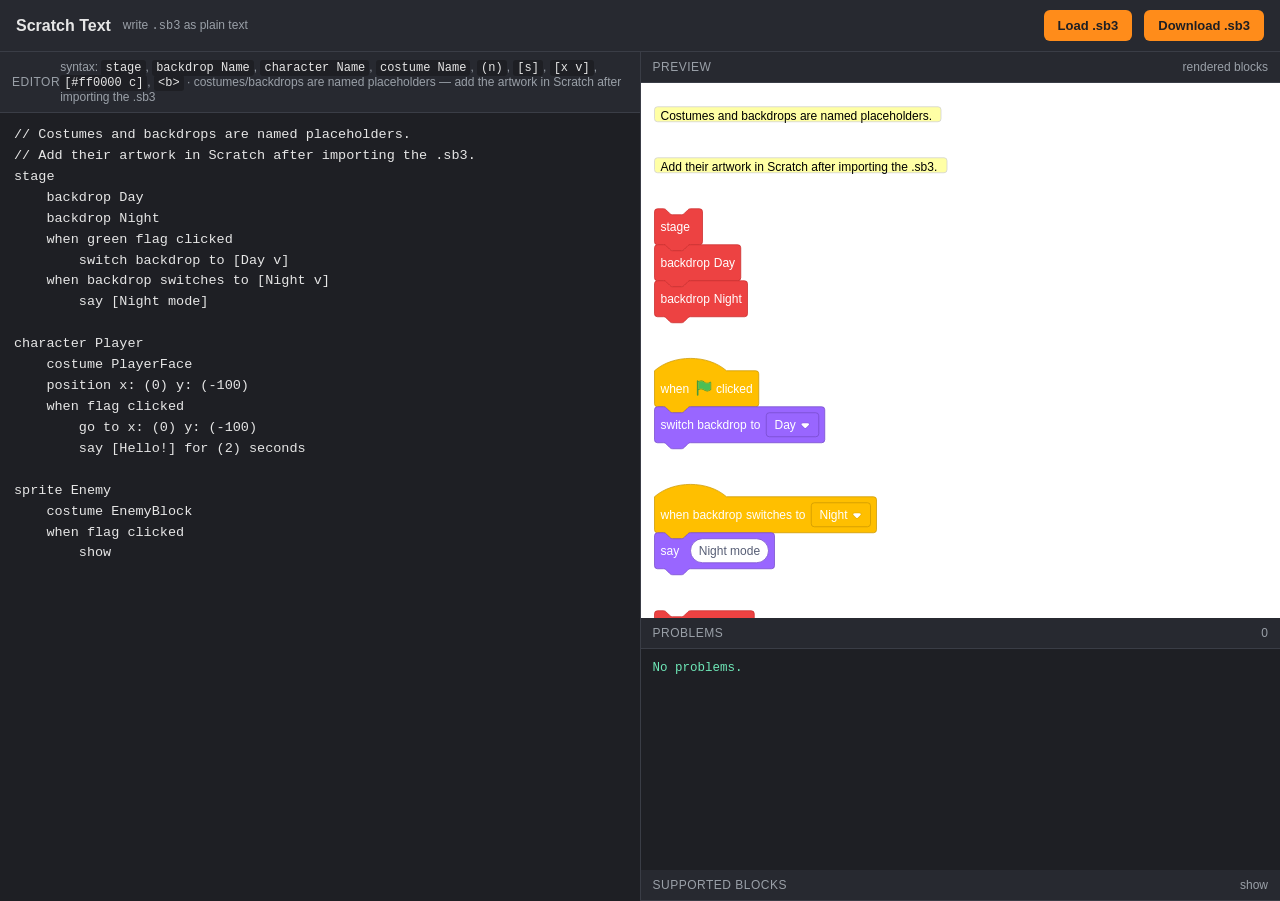
<file: index.html>
<!doctype html>
<html lang="en">
<head>
<meta charset="utf-8" />
<meta name="viewport" content="width=device-width,initial-scale=1" />
<title>Scratch Text — write Scratch as text</title>
<link rel="stylesheet" href="styles.css" />
</head>
<body>
<header>
  <h1>Scratch Text</h1>
  <span class="tag">write <code>.sb3</code> as plain text</span>
  <span class="spacer"></span>
  <input id="loadFile" type="file" accept=".sb3,application/zip" hidden />
  <button id="load">Load .sb3</button>
  <button id="download">Download .sb3</button>
</header>

<main>
  <section id="editorPane">
    <div class="paneHead">
      <span>Editor</span>
      <span class="hint">syntax: <code>stage</code>, <code>backdrop Name</code>, <code>character Name</code>, <code>costume Name</code>, <code>(n)</code>, <code>[s]</code>, <code>[x v]</code>, <code>[#ff0000 c]</code>, <code>&lt;b&gt;</code> · costumes/backdrops are named placeholders — add the artwork in Scratch after importing the .sb3
    </div>
    <textarea id="editor" spellcheck="false" autocomplete="off" autocorrect="off" autocapitalize="off"></textarea>
  </section>

  <section id="rightPane">
    <div class="paneHead">
      <span>Preview</span>
      <span class="hint">rendered blocks</span>
    </div>
    <div id="preview"></div>
    <div class="paneHead">
      <span>Problems</span>
      <span id="errCount" class="hint">0</span>
    </div>
    <div id="errors"></div>
    <div class="paneHead">
      <span>Supported blocks</span>
      <button id="toggleHelp" class="link">show</button>
    </div>
    <div id="help" hidden></div>
  </section>
</main>

<script src="vendor/jszip.min.js"></script>
<script src="vendor/scratchblocks.min.js"></script>
<script src="src/md5.js"></script>
<script src="src/blocks.js"></script>
<script src="src/parser.js"></script>
<script src="src/compile.js"></script>
<script src="src/decompile.js"></script>
<script src="src/sb3.js"></script>
<script src="src/app.js"></script>
</body>
</html>
</file>
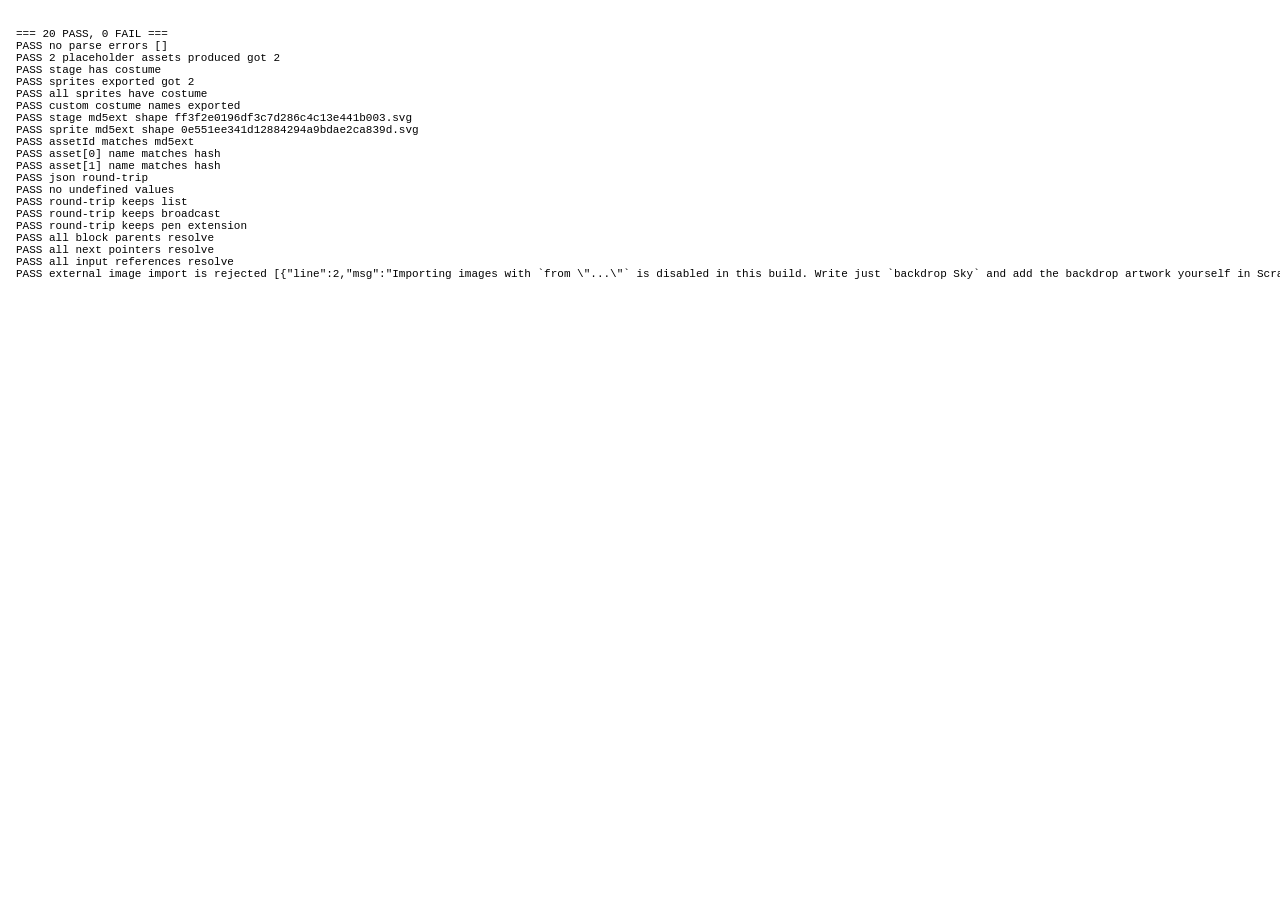
<file: test/build.html>
<!doctype html>
<html>
<head>
<meta charset="utf-8"/>
<title>Build test (sync)</title>
<style>body { font-family: monospace; font-size: 11px; white-space: pre; padding: 8px; }</style>
</head>
<body>
<div id="out">...</div>
<script src="../src/md5.js"></script>
<script src="../src/blocks.js"></script>
<script src="../src/parser.js"></script>
<script src="../src/compile.js"></script>
<script src="../src/sb3.js"></script>
<script>
const out = document.getElementById('out');
const lines = [];
let pass = 0, fail = 0;
function check(name, cond, detail) {
  if (cond) { pass++; lines.push('PASS ' + name + (detail ? ' ' + detail : '')); }
  else      { fail++; lines.push('FAIL ' + name + (detail ? ' ' + detail : '')); }
}

try {
  const sample = [
    'character Cat',
    'costume CatFace',
    'when flag clicked',
    'say [Hello!] for (2) seconds',
    'set [score v] to (0)',
    'broadcast [start v]',
    'add [apple] to [items v]',
    'erase all',
    'pen down',
    'set pen color to [#00ff00 c]',
    'set pen size to (3)',
    'forever',
    '    move (10) steps',
    '    if on edge, bounce',
    '    change [score v] by (1)',
    '    if <touching color [#ff0000 c]?> then',
    '        say [red]',
    '    end',
    'end',
    '',
    'character Dog',
    'costume DogFace',
    'when flag clicked',
    'say [Dog here]',
  ].join('\n');

  const { program, errors } = PARSER.parseProgram(sample);
  check('no parse errors', errors.length === 0, JSON.stringify(errors));
  const project = COMPILE.compile(program);

  // Attach assets synchronously (this mutates the project in place).
  const { assets } = SB3.attachAssets(project);
  // Every costume is a default placeholder now. The two sprites share the same
  // placeholder (dedup by hash), plus the Stage's default backdrop = 2 assets.
  check('2 placeholder assets produced', assets.length === 2, 'got ' + assets.length);
  check('stage has costume', project.targets[0].costumes.length === 1);
  const spriteTargets = project.targets.filter(t => !t.isStage);
  check('sprites exported', spriteTargets.length === 2, 'got ' + spriteTargets.length);
  check('all sprites have costume', spriteTargets.every(t => t.costumes.length === 1));
  check('custom costume names exported',
        spriteTargets[0].costumes[0].name === 'CatFace' && spriteTargets[1].costumes[0].name === 'DogFace');

  const c0 = project.targets[0].costumes[0];
  const c1 = spriteTargets[0].costumes[0];
  check('stage md5ext shape', /^[0-9a-f]{32}\.svg$/.test(c0.md5ext), c0.md5ext);
  check('sprite md5ext shape', /^[0-9a-f]{32}\.svg$/.test(c1.md5ext), c1.md5ext);
  check('assetId matches md5ext', c0.assetId + '.svg' === c0.md5ext);

  // Asset bytes must actually hash to the referenced assetId.
  const stageBytes = assets[0].data;
  const spriteBytes = assets[1].data;
  check('asset[0] name matches hash', assets[0].name === MD5.md5Bytes(stageBytes) + '.svg');
  check('asset[1] name matches hash', assets[1].name === MD5.md5Bytes(spriteBytes) + '.svg');

  // project.json must be JSON.stringify-round-trippable with no undefined leaks.
  const json = JSON.stringify(project);
  const round = JSON.parse(json);
  check('json round-trip', round.targets.length === 3);
  check('no undefined values', !/\"undefined\"|:\s*undefined/.test(json));
  check('round-trip keeps list', Object.values(round.targets[0].lists).some(v => v[0] === 'items'));
  check('round-trip keeps broadcast', Object.values(round.targets[0].broadcasts).indexOf('start') >= 0);
  check('round-trip keeps pen extension', round.extensions.indexOf('pen') >= 0);

  // Sanity-check block linking: every non-topLevel block has a parent that exists.
  let linkOk = true, linkBad = '';
  for (const sprite of spriteTargets) {
    for (const id of Object.keys(sprite.blocks)) {
      const b = sprite.blocks[id];
      if (!b.topLevel && b.parent !== null && !sprite.blocks[b.parent]) {
        linkOk = false; linkBad = `${sprite.name}:${id} -> ${b.parent}`; break;
      }
    }
    if (!linkOk) break;
  }
  check('all block parents resolve', linkOk, linkBad);

  // Every `next` reference, if set, must resolve.
  let nextOk = true, nextBad = '';
  for (const sprite of spriteTargets) {
    for (const id of Object.keys(sprite.blocks)) {
      const b = sprite.blocks[id];
      if (b.next !== null && !sprite.blocks[b.next]) { nextOk = false; nextBad = `${sprite.name}:${id} -> ${b.next}`; break; }
    }
    if (!nextOk) break;
  }
  check('all next pointers resolve', nextOk, nextBad);

  // Every SUBSTACK / CONDITION / NUM1 etc. block reference must resolve.
  let inpOk = true, inpBad = '';
  for (const sprite of spriteTargets) {
    for (const id of Object.keys(sprite.blocks)) {
      const b = sprite.blocks[id];
      for (const inpName of Object.keys(b.inputs)) {
        const v = b.inputs[inpName];
        if (!Array.isArray(v)) continue;
        // v = [type, a, b?]
        for (let k = 1; k < v.length; k++) {
          if (typeof v[k] === 'string') {
            if (!sprite.blocks[v[k]]) { inpOk = false; inpBad = `${sprite.name}:${id}.${inpName} -> ${v[k]}`; break; }
          }
        }
        if (!inpOk) break;
      }
      if (!inpOk) break;
    }
    if (!inpOk) break;
  }
  check('all input references resolve', inpOk, inpBad);

  // External image import (`from "..."`) is disabled in this build: the parser
  // must reject it rather than pulling in files. The user adds the artwork in
  // Scratch after importing the .sb3.
  const externalSample = [
    'stage',
    '    backdrop Sky from "assets/sky.svg"',
    '',
    'sprite Player',
    '    costume Idle from "assets/player.svg"',
    '    when flag clicked',
    '        say [ready]',
  ].join('\n');
  const external = PARSER.parseProgram(externalSample);
  check('external image import is rejected',
        external.errors.length >= 2 && external.errors.every(e => /disabled in this build/i.test(e.msg)),
        JSON.stringify(external.errors));
} catch (e) {
  lines.push('EXCEPTION: ' + e.message);
  fail++;
}

lines.unshift('=== ' + pass + ' PASS, ' + fail + ' FAIL ===');
out.textContent = lines.join('\n');
</script>
</body>
</html>
</file>
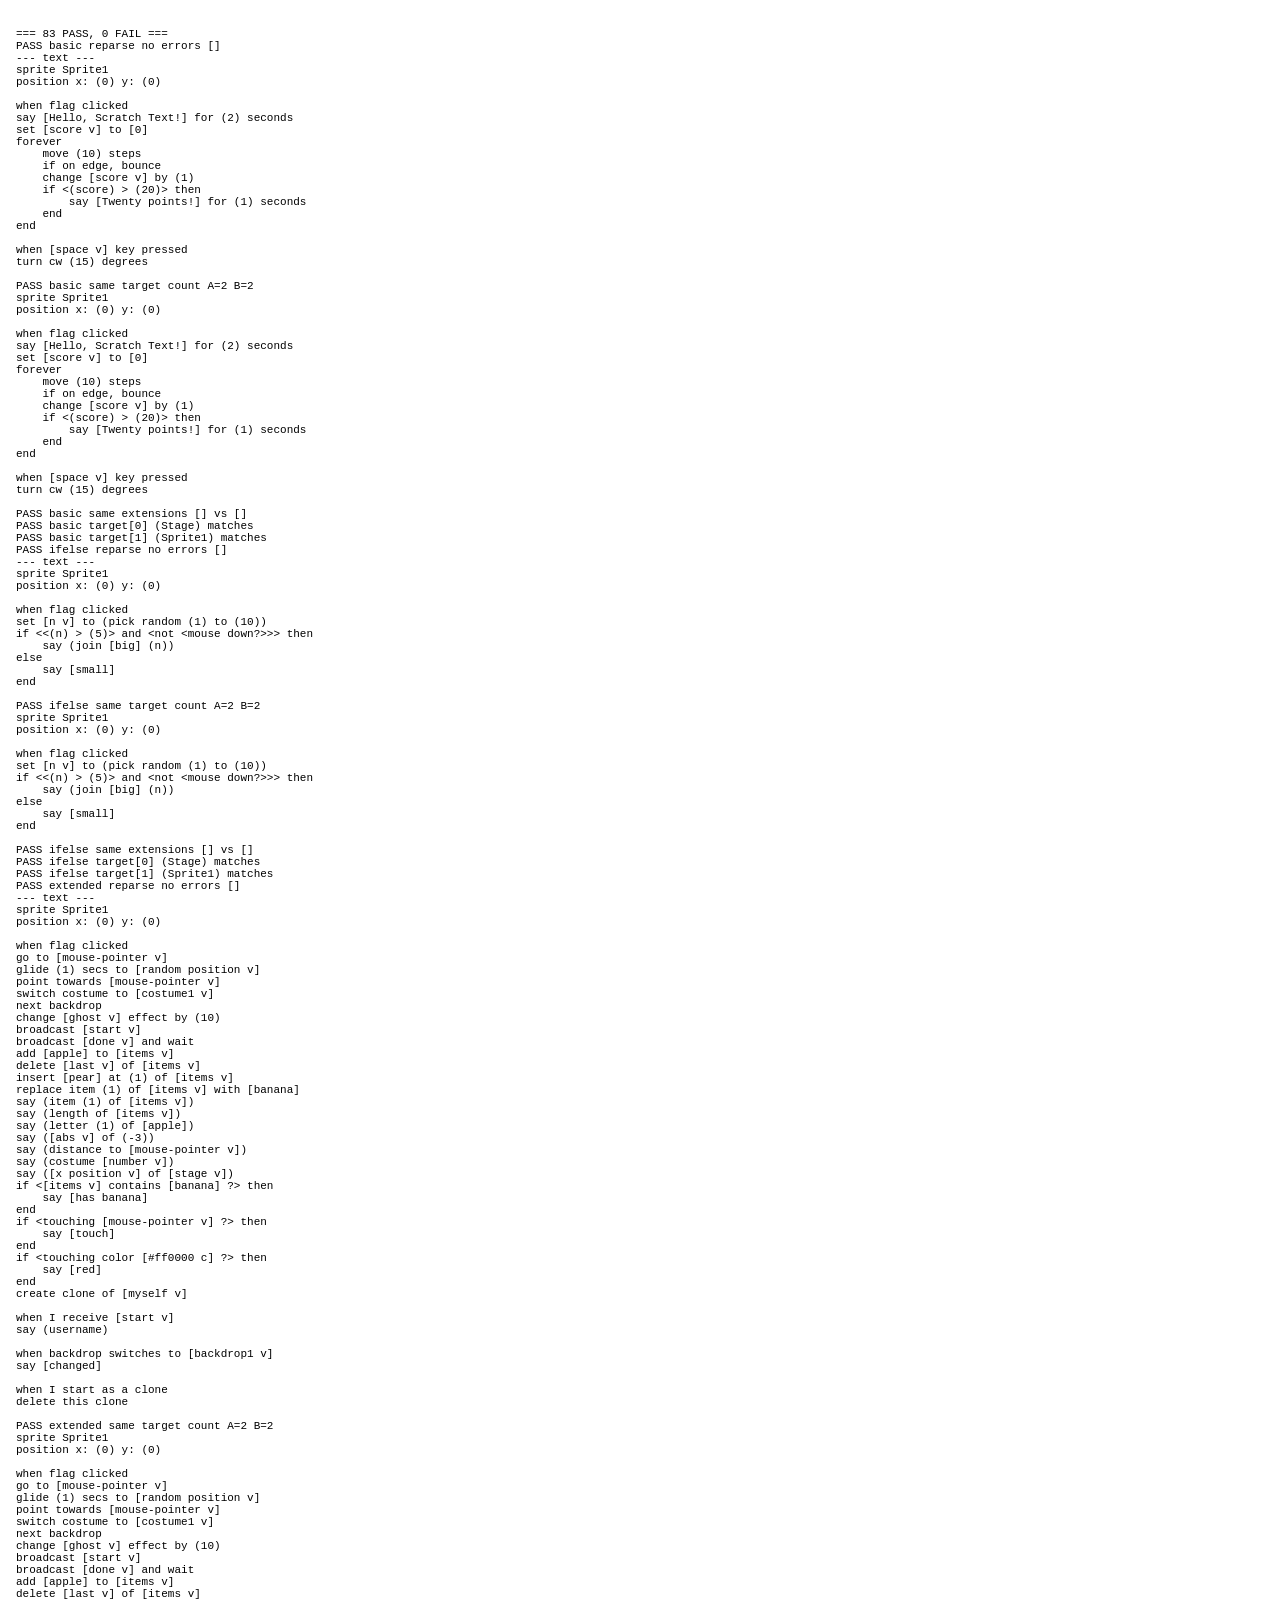
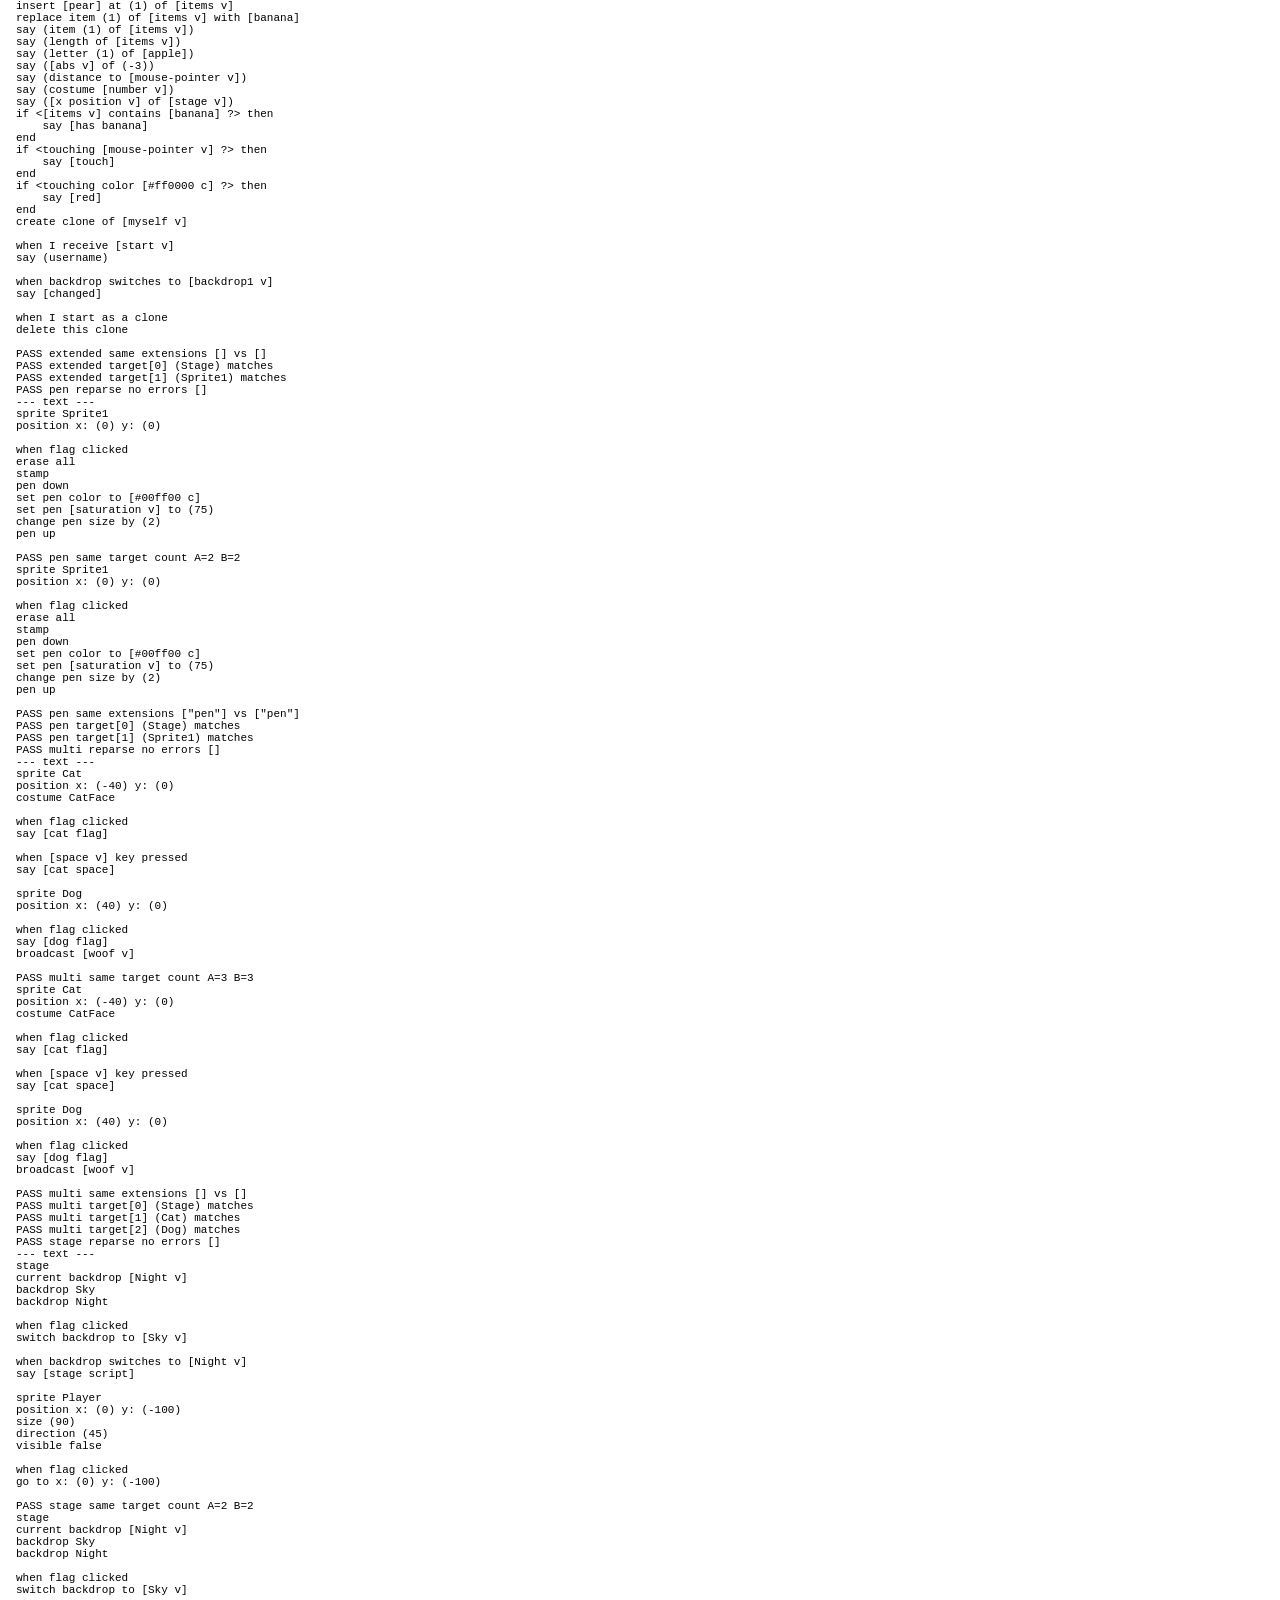
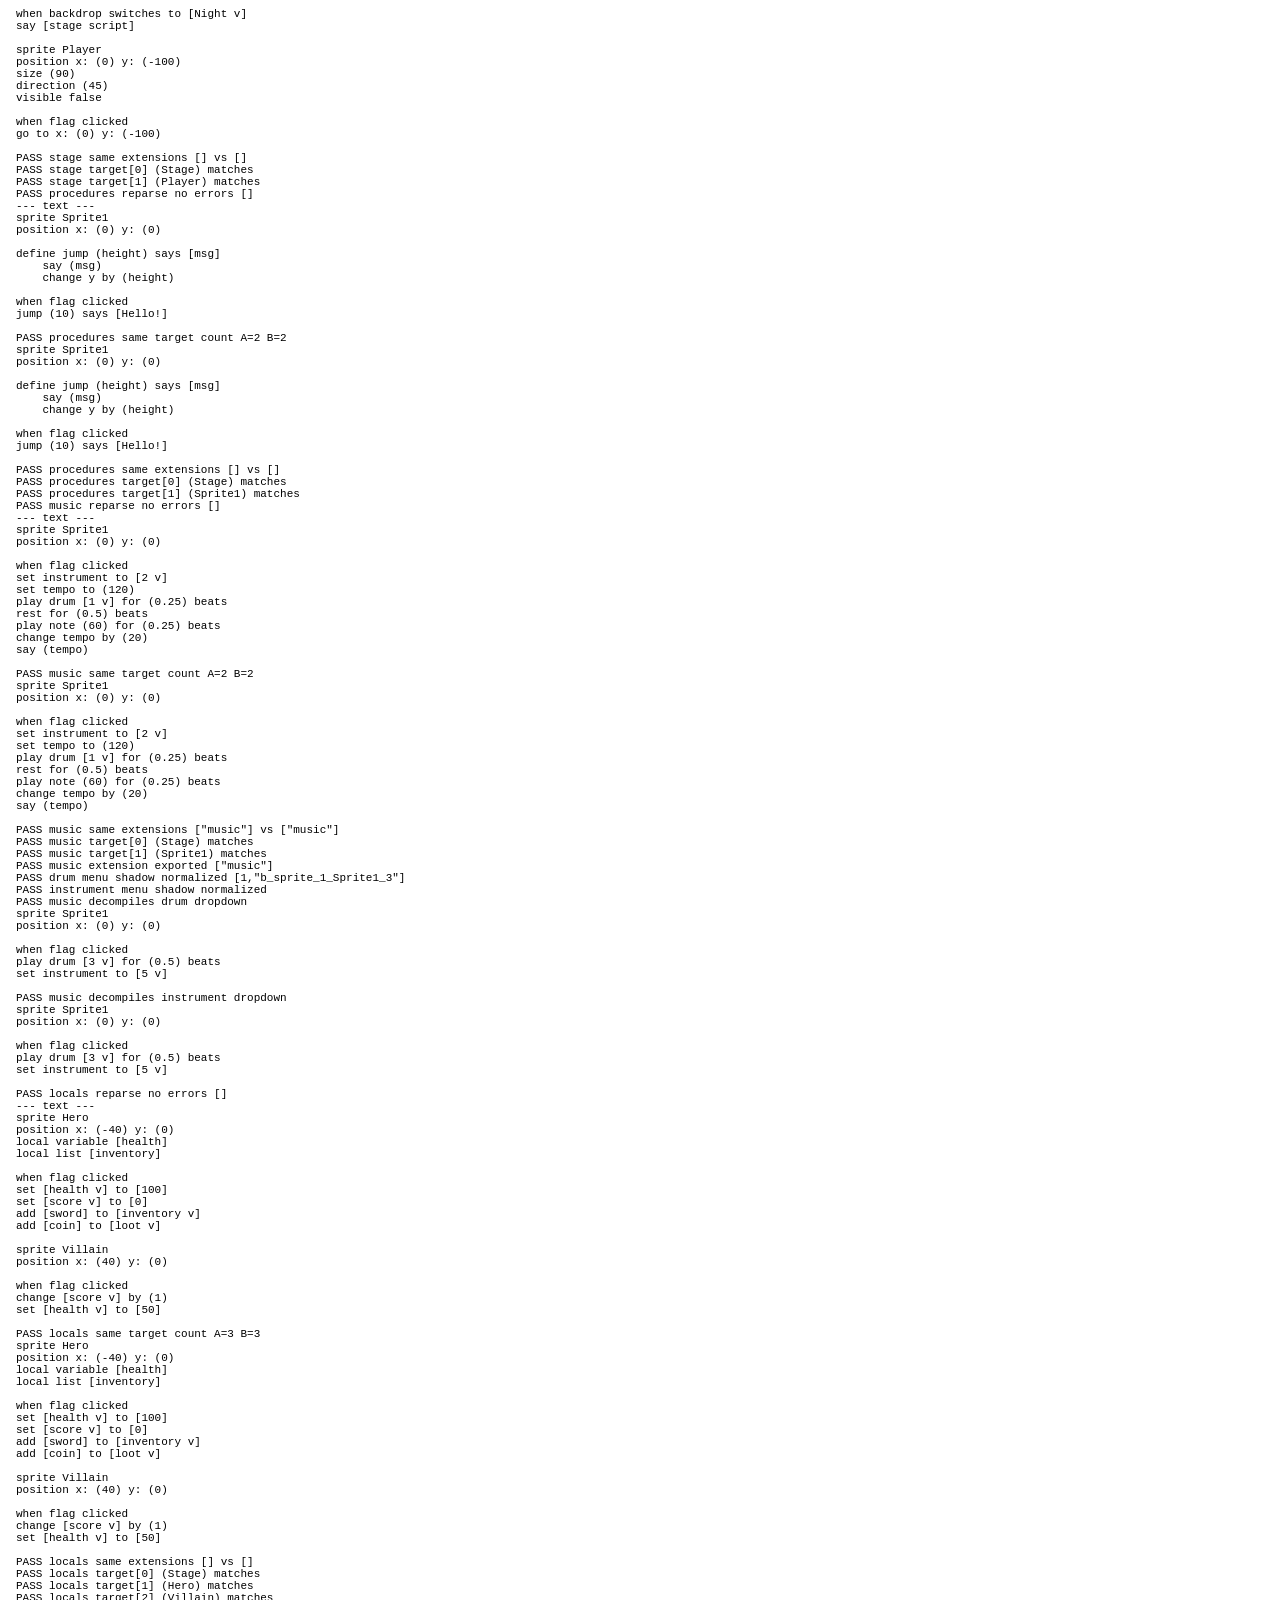
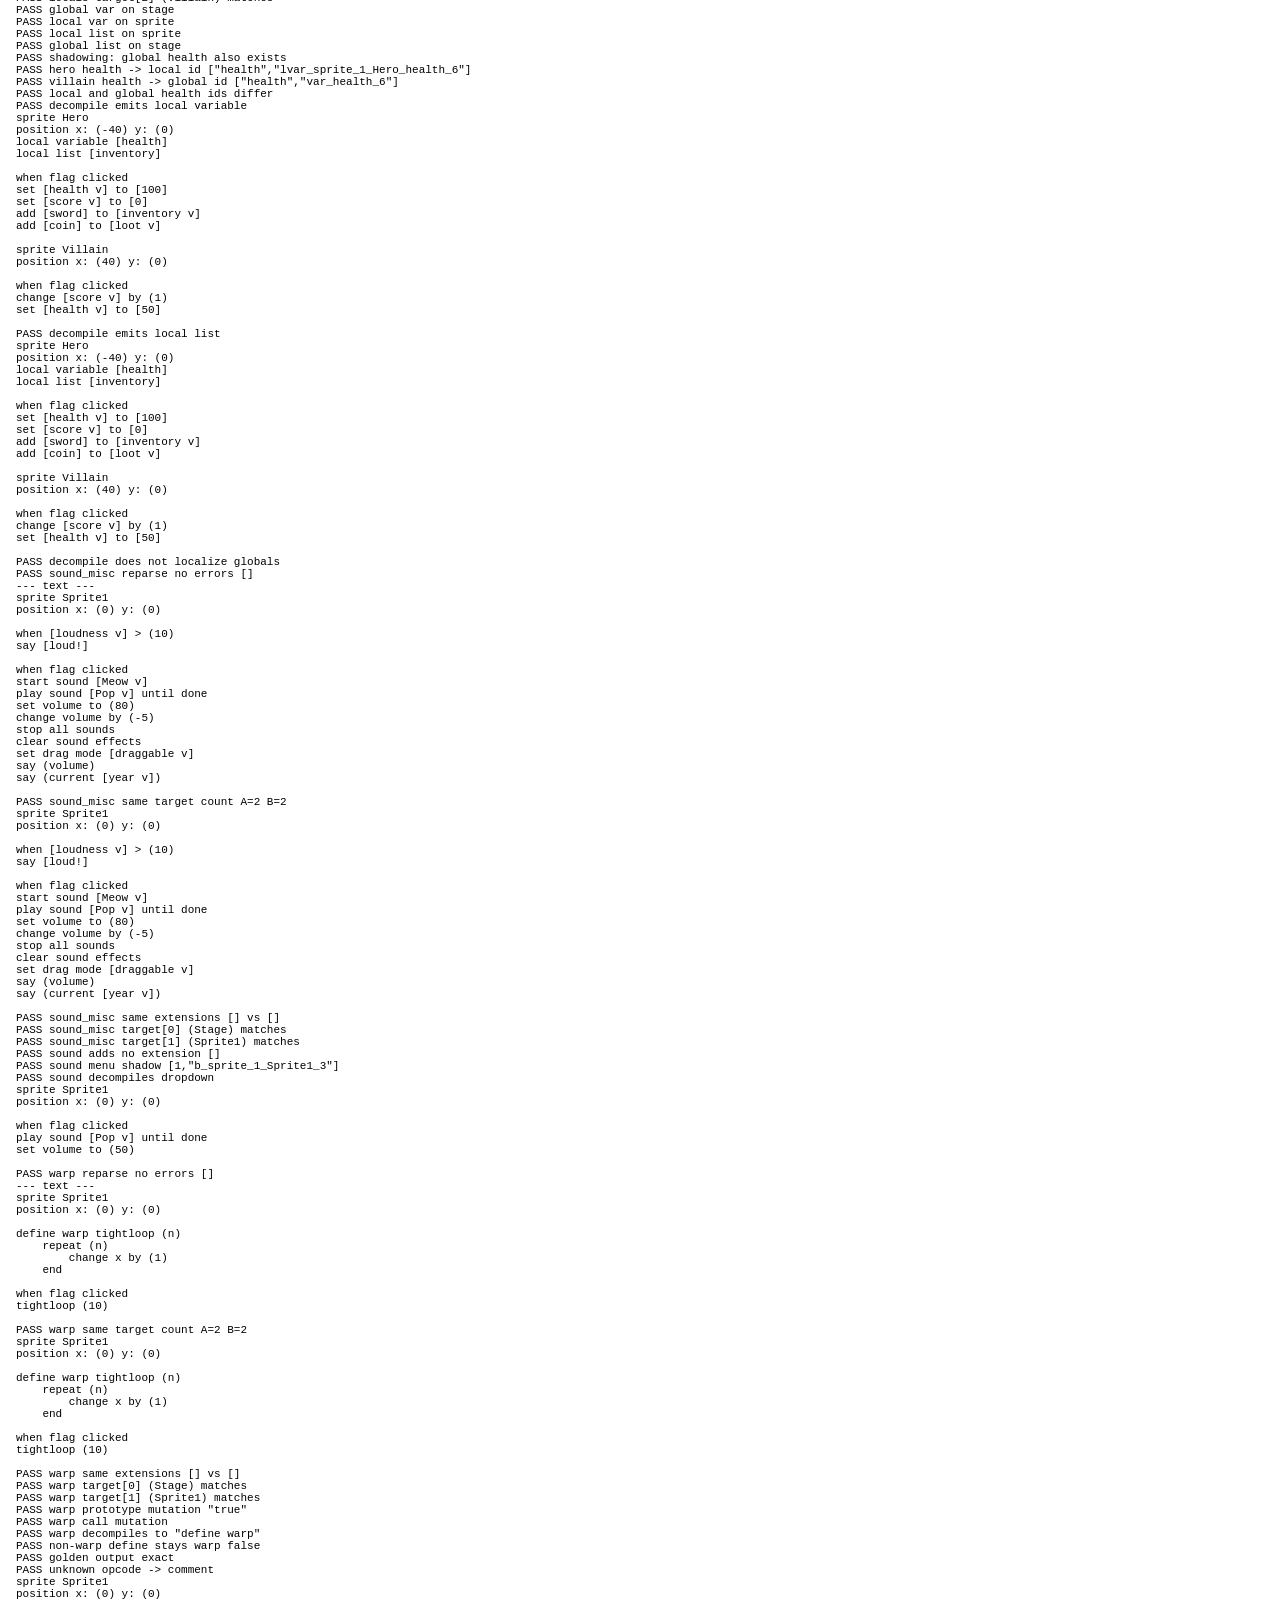
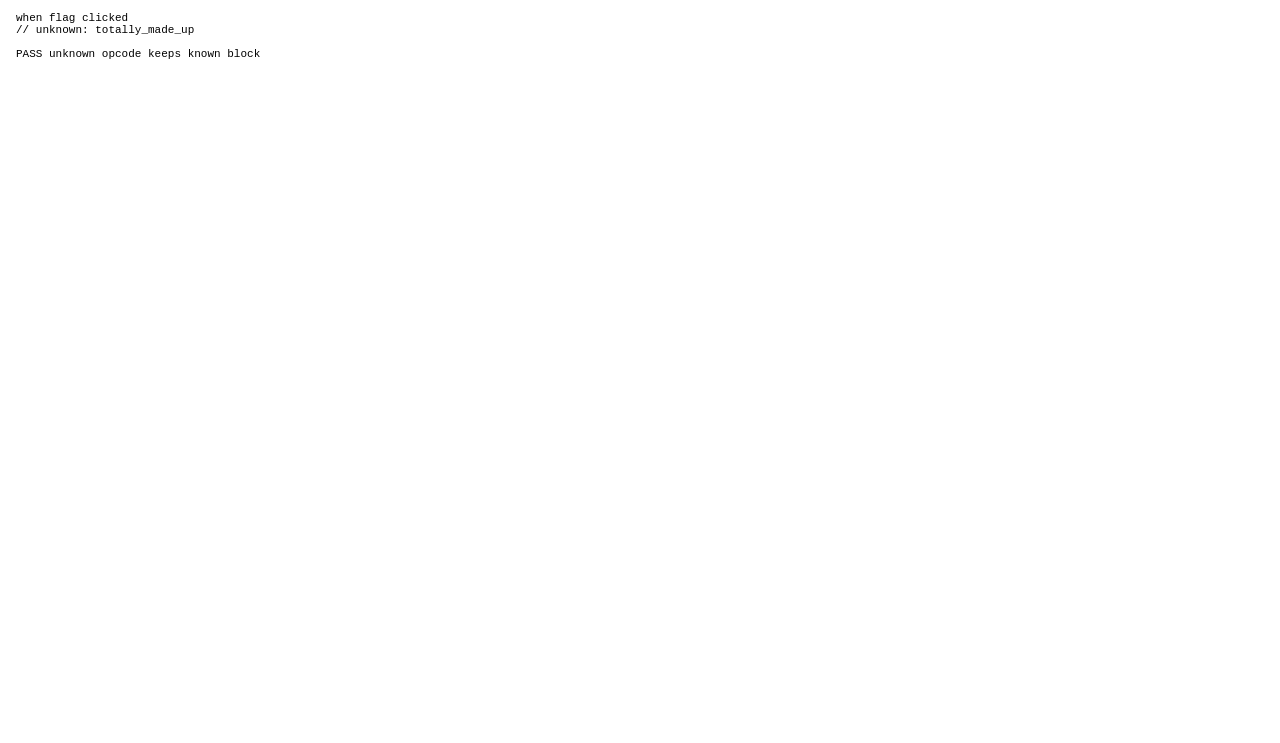
<file: test/decompile.html>
<!doctype html>
<html>
<head>
<meta charset="utf-8"/>
<title>Decompile test</title>
<style>body { font-family: monospace; font-size: 11px; white-space: pre; padding: 8px; }
.ok { color: #060; } .bad { color: #c00; }</style>
</head>
<body>
<div id="out">running...</div>

<script src="../src/md5.js"></script>
<script src="../src/blocks.js"></script>
<script src="../src/parser.js"></script>
<script src="../src/compile.js"></script>
<script src="../src/decompile.js"></script>
<script>
const out = document.getElementById('out');
const lines = [];
let pass = 0, fail = 0;
function log(msg) { lines.push(msg); }
function check(name, cond, detail) {
  if (cond) { pass++; log('PASS ' + name + (detail ? ' ' + detail : '')); }
  else      { fail++; log('FAIL ' + name + (detail ? ' ' + detail : '')); }
}

// ---- normalize a target to a block-id-independent shape ----
function serializeInput(inp, target) {
  if (!Array.isArray(inp)) return inp;
  const val = inp[1];
  if (typeof val === 'string') {
    return [inp[0], serializeBlock(val, target), inp[2] !== undefined ? inp[2] : null];
  }
  return inp;
}
function serializeBlock(id, target) {
  const b = target.blocks[id];
  if (!b) return null;
  const inputs = {};
  for (const k of Object.keys(b.inputs).sort()) inputs[k] = serializeInput(b.inputs[k], target);
  return {
    opcode: b.opcode,
    fields: b.fields,
    inputs,
    mutation: b.mutation || null,
    next: b.next ? serializeBlock(b.next, target) : null,
  };
}
function topIds(target) {
  return Object.keys(target.blocks).filter(id => target.blocks[id].topLevel)
    .sort((a, b) => {
      const A = target.blocks[a], B = target.blocks[b];
      return (A.x - B.x) || (A.y - B.y);
    });
}
function normalizeTarget(target) {
  return JSON.stringify({
    name: target.name,
    isStage: target.isStage,
    scripts: topIds(target).map(id => serializeBlock(id, target)),
    variables: target.variables,
    lists: target.lists,
    broadcasts: target.broadcasts,
    x: target.x, y: target.y, size: target.size, direction: target.direction,
    visible: target.visible, draggable: target.draggable,
    rotationStyle: target.rotationStyle, currentCostume: target.currentCostume,
  });
}

// Source -> compile -> decompile -> reparse -> recompile, then compare the
// block structure of every target (costume artwork is intentionally ignored).
function roundTrip(name, src) {
  let A, T, re, B;
  try { A = COMPILE.compile(PARSER.parseProgram(src).program); }
  catch (e) { check(name + ' compile A', false, e.message); return; }
  try { T = DECOMPILE.decompile(A); }
  catch (e) { check(name + ' decompile', false, e.message + '\n' + e.stack); return; }
  re = PARSER.parseProgram(T);
  check(name + ' reparse no errors', re.errors.length === 0, JSON.stringify(re.errors) + '\n--- text ---\n' + T);
  try { B = COMPILE.compile(re.program); }
  catch (e) { check(name + ' compile B', false, e.message); return; }

  check(name + ' same target count', A.targets.length === B.targets.length,
        `A=${A.targets.length} B=${B.targets.length}\n${T}`);
  check(name + ' same extensions',
        JSON.stringify(A.extensions.slice().sort()) === JSON.stringify(B.extensions.slice().sort()),
        JSON.stringify(A.extensions) + ' vs ' + JSON.stringify(B.extensions));
  const n = Math.min(A.targets.length, B.targets.length);
  for (let i = 0; i < n; i++) {
    const na = normalizeTarget(A.targets[i]);
    const nb = normalizeTarget(B.targets[i]);
    check(`${name} target[${i}] (${A.targets[i].name}) matches`, na === nb,
          na === nb ? '' : `\n--- text ---\n${T}\n--- A ---\n${na}\n--- B ---\n${nb}`);
  }
}

try {
  // ---- 1. Basic motion/looks/control + variables + nested if ----
  roundTrip('basic', [
    'when flag clicked',
    'say [Hello, Scratch Text!] for (2) seconds',
    'set [score v] to (0)',
    'forever',
    '    move (10) steps',
    '    if on edge, bounce',
    '    change [score v] by (1)',
    '    if <(score) > (20)> then',
    '        say [Twenty points!] for (1) seconds',
    '    end',
    'end',
    '',
    'when [space v] key pressed',
    'turn cw (15) degrees',
  ].join('\n'));

  // ---- 2. if/else + booleans + reporters nested ----
  roundTrip('ifelse', [
    'when flag clicked',
    'set [n v] to (pick random (1) to (10))',
    'if <<(n) > (5)> and <not <mouse down?>>> then',
    '    say (join [big ] (n))',
    'else',
    '    say [small]',
    'end',
  ].join('\n'));

  // ---- 3. Extended coverage (menus, lists, broadcasts, sensing) ----
  roundTrip('extended', [
    'when flag clicked',
    'go to [mouse-pointer v]',
    'glide (1) secs to [random position v]',
    'point towards [mouse-pointer v]',
    'switch costume to [costume1 v]',
    'next backdrop',
    'change [ghost v] effect by (10)',
    'broadcast [start v]',
    'broadcast [done v] and wait',
    'add [apple] to [items v]',
    'delete [last v] of [items v]',
    'insert [pear] at (1) of [items v]',
    'replace item (1) of [items v] with [banana]',
    'say (item (1) of [items v])',
    'say (length of [items v])',
    'say (letter (1) of [apple])',
    'say ([abs v] of (-3))',
    'say (distance to [mouse-pointer v])',
    'say (costume [number v])',
    'say ([x position v] of [Stage v])',
    'if <[items v] contains [banana] ?> then',
    '    say [has banana]',
    'end',
    'if <touching [mouse-pointer v]?> then',
    '    say [touch]',
    'end',
    'if <touching color [#ff0000 c]?> then',
    '    say [red]',
    'end',
    'create clone of [myself v]',
    '',
    'when I receive [start v]',
    'say (username)',
    '',
    'when backdrop switches to [backdrop1 v]',
    'say [changed]',
    '',
    'when I start as a clone',
    'delete this clone',
  ].join('\n'));

  // ---- 4. Pen extension ----
  roundTrip('pen', [
    'when flag clicked',
    'erase all',
    'stamp',
    'pen down',
    'set pen color to [#00ff00 c]',
    'set pen [saturation v] to (75)',
    'change pen size by (2)',
    'pen up',
  ].join('\n'));

  // ---- 5. Multi-sprite with costumes ----
  roundTrip('multi', [
    'character Cat',
    '    costume CatFace',
    '        canvas (64) (64)',
    '        circle (32) (32) (28) [#ffcc66 c]',
    '    when flag clicked',
    '        say [cat flag]',
    '    when [space v] key pressed',
    '        say [cat space]',
    '',
    'character Dog',
    '    when flag clicked',
    '        say [dog flag]',
    '        broadcast [woof v]',
  ].join('\n'));

  // ---- 6. Stage + backdrops + sprite metadata + current backdrop ----
  roundTrip('stage', [
    'stage',
    '    backdrop Sky',
    '        canvas (480) (360)',
    '        rect (0) (0) (480) (360) [#88ccff c]',
    '    backdrop Night',
    '        canvas (480) (360)',
    '        rect (0) (0) (480) (360) [#111133 c]',
    '    current backdrop [Night v]',
    '    when green flag clicked',
    '        switch backdrop to [Sky v]',
    '    when backdrop switches to [Night v]',
    '        say [stage script]',
    '',
    'sprite Player',
    '    position x: (0) y: (-100)',
    '    size (90)',
    '    direction (45)',
    '    visible false',
    '    when flag clicked',
    '        go to x: (0) y: (-100)',
  ].join('\n'));

  // ---- 7. Custom procedures (My Blocks) ----
  roundTrip('procedures', [
    'define jump (height) says [msg]',
    '    say [msg]',
    '    change y by (height)',
    '',
    'when flag clicked',
    '    jump (10) says [Hello!]',
  ].join('\n'));

  // ---- 7b. Music extension (menus + numbers + reporter) ----
  roundTrip('music', [
    'when flag clicked',
    'set instrument to [2 v]',
    'set tempo to (120)',
    'play drum [1 v] for (0.25) beats',
    'rest for (0.5) beats',
    'play note (60) for (0.25) beats',
    'change tempo by (20)',
    'say (tempo)',
  ].join('\n'));

  // Structural: music blocks compile to menu shadows + the music extension.
  {
    const mp = COMPILE.compile(PARSER.parseProgram([
      'when flag clicked',
      'play drum [3 v] for (0.5) beats',
      'set instrument to [5 v]',
    ].join('\n')).program);
    const blocks = mp.targets[1].blocks;
    const drum = Object.values(blocks).find(b => b.opcode === 'music_playDrumForBeats');
    const inst = Object.values(blocks).find(b => b.opcode === 'music_setInstrument');
    check('music extension exported', mp.extensions.indexOf('music') >= 0, JSON.stringify(mp.extensions));
    check('drum menu shadow normalized',
          drum && typeof drum.inputs.DRUM[1] === 'string' &&
          blocks[drum.inputs.DRUM[1]].opcode === 'music_menu_DRUM' &&
          blocks[drum.inputs.DRUM[1]].fields.DRUM[0] === '3',
          JSON.stringify(drum && drum.inputs.DRUM));
    check('instrument menu shadow normalized',
          inst && blocks[inst.inputs.INSTRUMENT[1]].opcode === 'music_menu_INSTRUMENT' &&
          blocks[inst.inputs.INSTRUMENT[1]].fields.INSTRUMENT[0] === '5');
    // Decompile reverses the menu shadow back to the dropdown form.
    const T = DECOMPILE.decompile(mp);
    check('music decompiles drum dropdown', /play drum \[3 v\] for \(0\.5\) beats/.test(T), '\n' + T);
    check('music decompiles instrument dropdown', /set instrument to \[5 v\]/.test(T), '\n' + T);
  }

  // ---- 7c. Local ("for this sprite only") vs global variables & lists ----
  const localSample = [
    'sprite Hero',
    '    local variable [health]',
    '    local list [inventory]',
    '    when flag clicked',
    '        set [health v] to (100)',
    '        set [score v] to (0)',
    '        add [sword] to [inventory v]',
    '        add [coin] to [loot v]',
    '',
    'sprite Villain',
    '    when flag clicked',
    '        change [score v] by (1)',
    '        set [health v] to (50)',
  ].join('\n');
  roundTrip('locals', localSample);

  // Structural: local names land on the sprite; global names land on the Stage;
  // a sprite-local can shadow a same-named global used by another sprite.
  {
    const A = COMPILE.compile(PARSER.parseProgram(localSample).program);
    const stage = A.targets[0];
    const hero = A.targets.find(t => t.name === 'Hero');
    const villain = A.targets.find(t => t.name === 'Villain');
    const stageVar = n => Object.values(stage.variables).some(v => v[0] === n);
    const heroVar = n => Object.values(hero.variables).some(v => v[0] === n);
    check('global var on stage', stageVar('score'));
    check('local var on sprite', heroVar('health'));
    check('local list on sprite', Object.values(hero.lists).some(v => v[0] === 'inventory'));
    check('global list on stage', Object.values(stage.lists).some(v => v[0] === 'loot'));
    check('shadowing: global health also exists', stageVar('health'));
    // Hero's `set health` references the LOCAL id (present in hero.variables).
    const heroSet = Object.values(hero.blocks).find(b => b.opcode === 'data_setvariableto' && b.fields.VARIABLE[0] === 'health');
    check('hero health -> local id', heroSet && !!hero.variables[heroSet.fields.VARIABLE[1]],
          heroSet && JSON.stringify(heroSet.fields.VARIABLE));
    // Villain has no local health -> references the GLOBAL id (on the Stage).
    const villainSet = Object.values(villain.blocks).find(b => b.opcode === 'data_setvariableto' && b.fields.VARIABLE[0] === 'health');
    check('villain health -> global id', villainSet && !!stage.variables[villainSet.fields.VARIABLE[1]],
          villainSet && JSON.stringify(villainSet.fields.VARIABLE));
    check('local and global health ids differ',
          heroSet && villainSet && heroSet.fields.VARIABLE[1] !== villainSet.fields.VARIABLE[1]);
    // Decompiler re-emits the local declarations.
    const T = DECOMPILE.decompile(A);
    check('decompile emits local variable', /local variable \[health\]/.test(T), '\n' + T);
    check('decompile emits local list', /local list \[inventory\]/.test(T), '\n' + T);
    check('decompile does not localize globals', T.indexOf('local variable [score]') < 0);
  }

  // ---- 7d. Sound, when-greater-than hat, set drag mode, current reporter ----
  roundTrip('sound_misc', [
    'when [loudness v] > (10)',
    'say [loud!]',
    '',
    'when flag clicked',
    'start sound [Meow v]',
    'play sound [Pop v] until done',
    'set volume to (80)',
    'change volume by (-5)',
    'stop all sounds',
    'clear sound effects',
    'set drag mode [draggable v]',
    'say (volume)',
    'say (current [year v])',
  ].join('\n'));

  // Structural: sound is a core category (no extension); the menu/field shapes.
  {
    const A = COMPILE.compile(PARSER.parseProgram([
      'when flag clicked',
      'play sound [Pop v] until done',
      'set volume to (50)',
    ].join('\n')).program);
    const blocks = A.targets[1].blocks;
    check('sound adds no extension', A.extensions.indexOf('sound') < 0 && A.extensions.length === 0,
          JSON.stringify(A.extensions));
    const play = Object.values(blocks).find(b => b.opcode === 'sound_playuntildone');
    check('sound menu shadow', play && blocks[play.inputs.SOUND_MENU[1]].opcode === 'sound_sounds_menu' &&
          blocks[play.inputs.SOUND_MENU[1]].fields.SOUND_MENU[0] === 'Pop',
          play && JSON.stringify(play.inputs.SOUND_MENU));
    const T = DECOMPILE.decompile(A);
    check('sound decompiles dropdown', /play sound \[Pop v\] until done/.test(T), '\n' + T);
  }

  // ---- 7e. Custom block with "run without screen refresh" (warp) ----
  roundTrip('warp', [
    'define warp tightloop (n)',
    '    repeat (n)',
    '        change x by (1)',
    '    end',
    '',
    'when flag clicked',
    '    tightloop (10)',
  ].join('\n'));
  {
    const A = COMPILE.compile(PARSER.parseProgram([
      'define warp fast (n)',
      '    change x by (n)',
      '',
      'when flag clicked',
      '    fast (5)',
    ].join('\n')).program);
    const blocks = A.targets[1].blocks;
    const proto = Object.values(blocks).find(b => b.opcode === 'procedures_prototype');
    const call = Object.values(blocks).find(b => b.opcode === 'procedures_call');
    check('warp prototype mutation', proto && proto.mutation.warp === 'true', proto && JSON.stringify(proto.mutation.warp));
    check('warp call mutation', call && call.mutation.warp === 'true');
    check('warp decompiles to "define warp"', /define warp fast \(n\)/.test(DECOMPILE.decompile(A)));
    // A non-warp define stays warp:false.
    const B = COMPILE.compile(PARSER.parseProgram('define slow\n    wait (1) seconds\n\nwhen flag clicked\n    slow').program);
    const protoB = Object.values(B.targets[1].blocks).find(b => b.opcode === 'procedures_prototype');
    check('non-warp define stays warp false', protoB && protoB.mutation.warp === 'false');
  }

  // ---- 8. Golden output: exact text for a small project ----
  {
    const A = COMPILE.compile(PARSER.parseProgram([
      'when flag clicked',
      'move (10) steps',
      'if <mouse down?> then',
      '    say [hi]',
      'end',
    ].join('\n')).program);
    const T = DECOMPILE.decompile(A);
    const expected = [
      'sprite Sprite1',
      'position x: (0) y: (0)',
      '',
      'when flag clicked',
      'move (10) steps',
      'if <mouse down?> then',
      '    say [hi]',
      'end',
    ].join('\n') + '\n';
    check('golden output exact', T === expected,
          T === expected ? '' : '\n--- got ---\n' + JSON.stringify(T) + '\n--- want ---\n' + JSON.stringify(expected));
  }

  // ---- 9. Unknown opcode degrades to a comment ----
  {
    const fake = {
      targets: [
        { isStage: true, name: 'Stage', blocks: {}, costumes: [] },
        { isStage: false, name: 'Sprite1', x: 0, y: 0, layerOrder: 1, costumes: [], blocks: {
          h: { opcode: 'event_whenflagclicked', next: 'x', parent: null, inputs: {}, fields: {}, topLevel: true, x: 60, y: 60 },
          x: { opcode: 'totally_made_up', next: null, parent: 'h', inputs: {}, fields: {}, topLevel: false },
        } },
      ],
      monitors: [], extensions: [], meta: {},
    };
    const T = DECOMPILE.decompile(fake);
    check('unknown opcode -> comment', T.indexOf('// unknown: totally_made_up') >= 0, '\n' + T);
    check('unknown opcode keeps known block', T.indexOf('when flag clicked') >= 0);
  }

} catch (e) {
  log('EXCEPTION: ' + e.message + '\n' + e.stack);
  fail++;
}

lines.unshift('=== ' + pass + ' PASS, ' + fail + ' FAIL ===');
out.textContent = lines.join('\n');
</script>
</body>
</html>
</file>
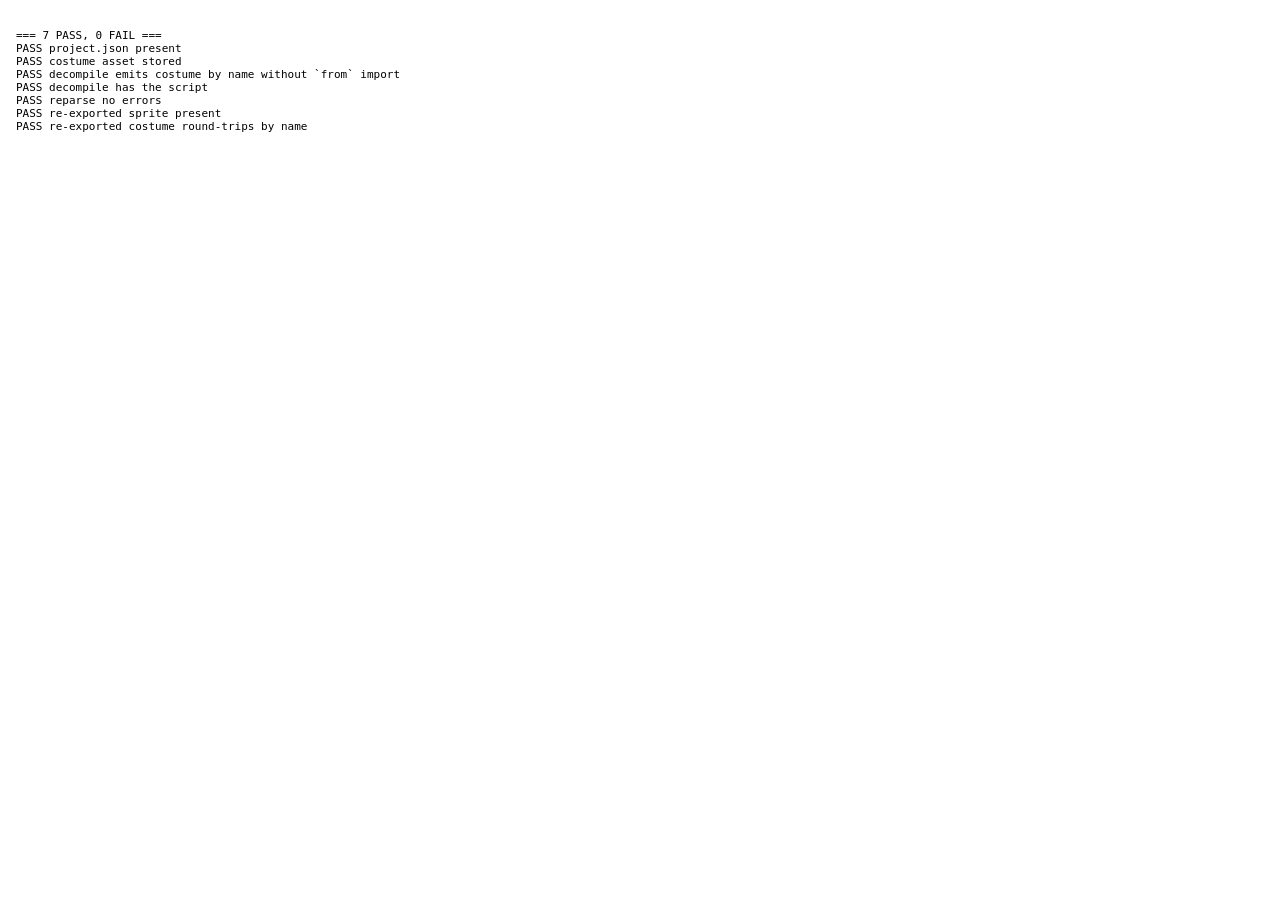
<file: test/decompile_zip.html>
<!doctype html>
<html>
<head>
<meta charset="utf-8"/>
<title>Decompile zip round-trip test</title>
<style>body { font-family: monospace; font-size: 11px; white-space: pre; padding: 8px; }</style>
</head>
<body>
<div id="out">running...</div>

<script src="../vendor/jszip.min.js"></script>
<script src="../src/md5.js"></script>
<script src="../src/blocks.js"></script>
<script src="../src/parser.js"></script>
<script src="../src/compile.js"></script>
<script src="../src/decompile.js"></script>
<script src="../src/sb3.js"></script>
<script>
const out = document.getElementById('out');
const lines = [];
let pass = 0, fail = 0;
function check(name, cond, detail) {
  if (cond) { pass++; lines.push('PASS ' + name); }
  else      { fail++; lines.push('FAIL ' + name + (detail ? ' ' + detail : '')); }
}
function finish() {
  lines.unshift('=== ' + pass + ' PASS, ' + fail + ' FAIL ===');
  out.textContent = lines.join('\n');
}

(async () => {
  try {
    const src = [
      'sprite Player',
      '    costume Face',
      '    when flag clicked',
      '        say [Hello!] for (2) seconds',
      '        move (10) steps',
    ].join('\n');

    // Full pipeline: text -> compile -> .sb3 blob -> reload zip -> decompile.
    const project = COMPILE.compile(PARSER.parseProgram(src).program);
    const blob = await SB3.buildSb3(project);
    const buf = await blob.arrayBuffer();
    const zip = await JSZip.loadAsync(buf);

    const projectJson = JSON.parse(await zip.file('project.json').async('string'));
    check('project.json present', !!projectJson && Array.isArray(projectJson.targets));

    // Asset store keyed by md5ext, like app.js builds on load.
    const assets = {};
    for (const name of Object.keys(zip.files)) {
      if (name === 'project.json' || zip.files[name].dir) continue;
      assets[name] = await zip.files[name].async('uint8array');
    }
    check('costume asset stored', Object.keys(assets).length >= 1, JSON.stringify(Object.keys(assets)));

    const text = DECOMPILE.decompile(projectJson);
    // This build can't import artwork, so costumes decompile to a bare name
    // with no `from "..."` reference; the user re-adds the image in Scratch.
    check('decompile emits costume by name without `from` import',
          /costume Face/.test(text) && !/from "/.test(text), '\n' + text);
    check('decompile has the script', text.indexOf('say [Hello!] for (2) seconds') >= 0, '\n' + text);

    // Reparse the decompiled text; bare costume names parse cleanly.
    const re = PARSER.parseProgram(text);
    check('reparse no errors', re.errors.length === 0, JSON.stringify(re.errors) + '\n' + text);

    const rebuilt = COMPILE.compile(re.program);
    const out2 = await SB3.buildSb3(rebuilt, { resolveAsset: p => assets[p] });
    const zip2 = await JSZip.loadAsync(await out2.arrayBuffer());
    const json2 = JSON.parse(await zip2.file('project.json').async('string'));
    const player = json2.targets.find(t => t.name === 'Player');
    check('re-exported sprite present', !!player);
    check('re-exported costume round-trips by name',
          player && player.costumes[0] && player.costumes[0].name === 'Face',
          JSON.stringify(player && player.costumes));

    finish();
  } catch (e) {
    lines.push('EXCEPTION: ' + e.message + '\n' + e.stack);
    fail++;
    finish();
  }
})();
</script>
</body>
</html>
</file>
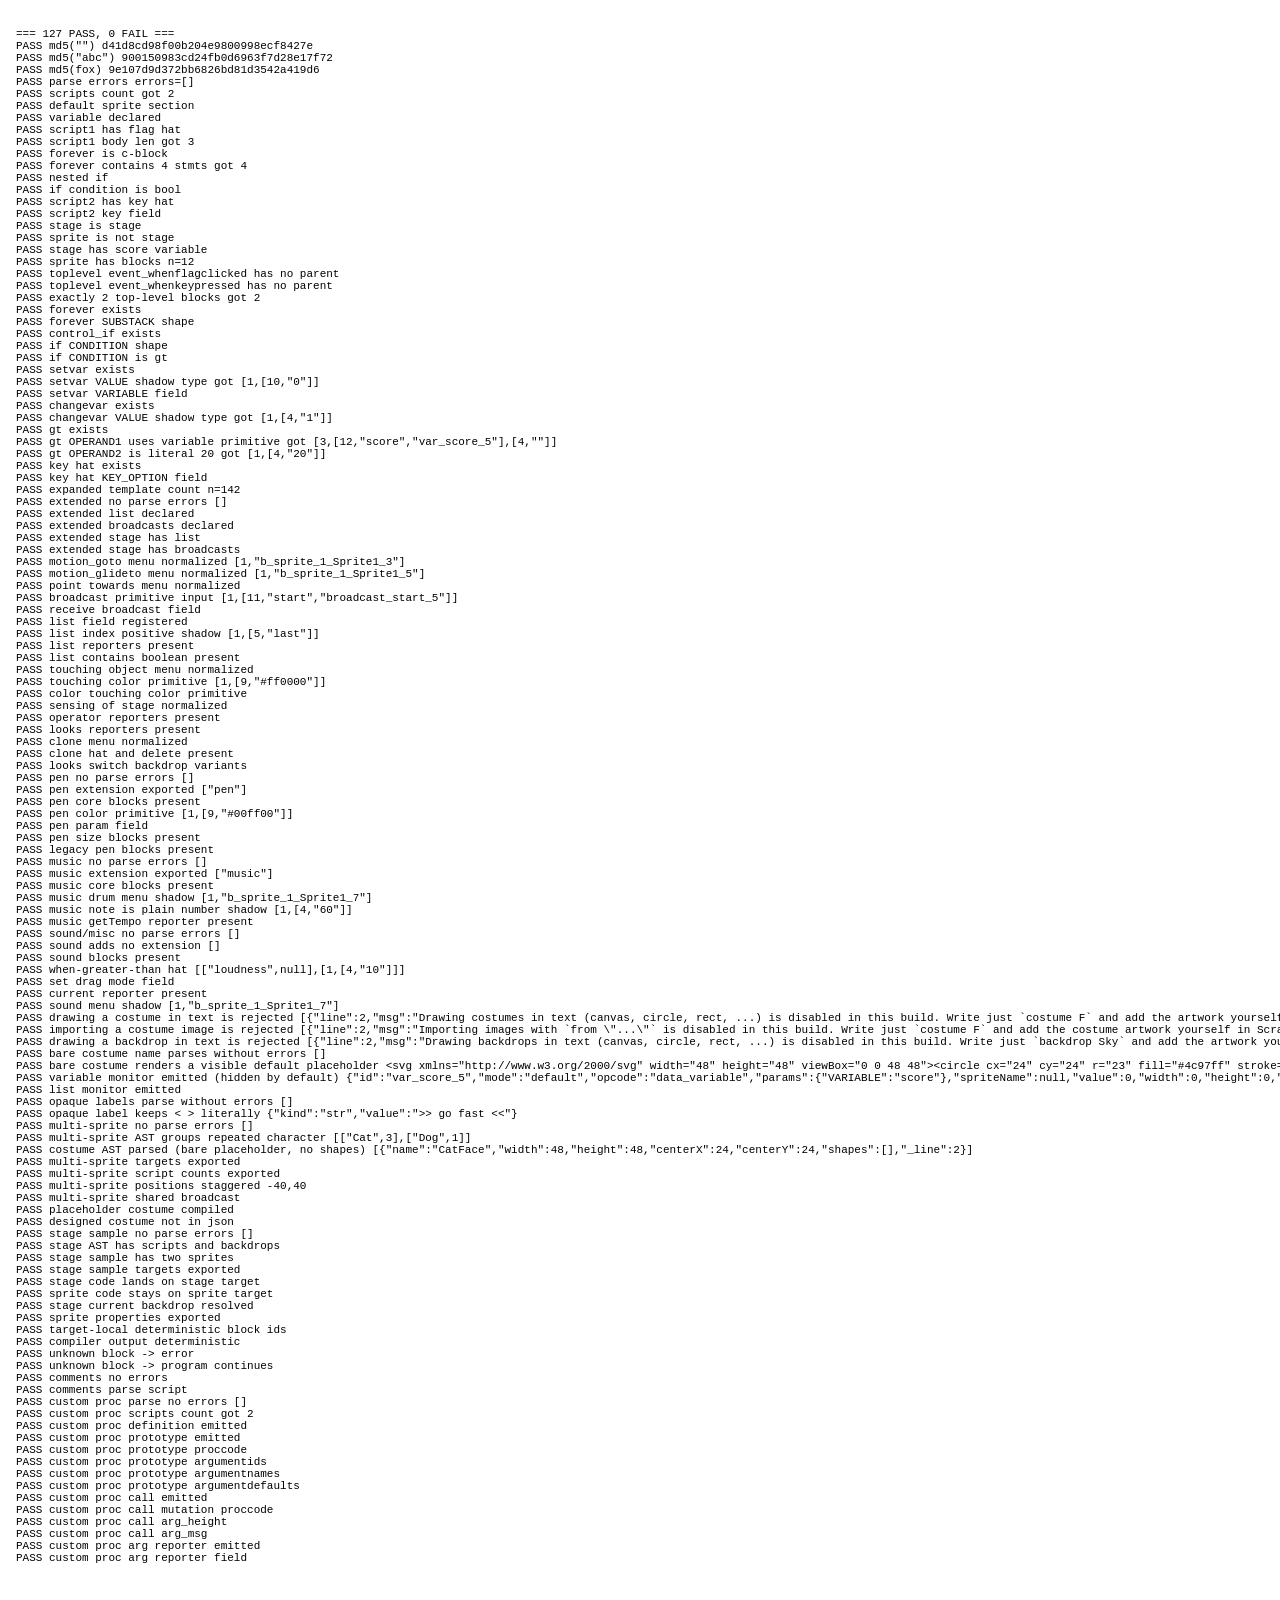
<file: test/smoke.html>
<!doctype html>
<html>
<head>
<meta charset="utf-8"/>
<title>Smoke test</title>
<style>body { font-family: monospace; font-size: 11px; white-space: pre; padding: 8px; }
.ok { color: #060; } .bad { color: #c00; }</style>
</head>
<body>
<div id="out">running...</div>

<script src="../src/md5.js"></script>
<script src="../src/blocks.js"></script>
<script src="../src/parser.js"></script>
<script src="../src/compile.js"></script>
<script>
const out = document.getElementById('out');
const lines = [];
let pass = 0, fail = 0;
function log(msg) { lines.push(msg); }
function check(name, cond, detail) {
  if (cond) { pass++; log('PASS ' + name + (detail ? ' ' + detail : '')); }
  else      { fail++; log('FAIL ' + name + (detail ? ' ' + detail : '')); }
}

try {
  // ---- MD5 sanity ----
  check('md5("")', MD5.md5Str('') === 'd41d8cd98f00b204e9800998ecf8427e', MD5.md5Str(''));
  check('md5("abc")', MD5.md5Str('abc') === '900150983cd24fb0d6963f7d28e17f72', MD5.md5Str('abc'));
  check('md5(fox)', MD5.md5Str('The quick brown fox jumps over the lazy dog')
        === '9e107d9d372bb6826bd81d3542a419d6',
        MD5.md5Str('The quick brown fox jumps over the lazy dog'));

  // ---- Parser sample ----
  const sample = [
    'when flag clicked',
    'say [Hello, Scratch Text!] for (2) seconds',
    'set [score v] to (0)',
    'forever',
    '    move (10) steps',
    '    if on edge, bounce',
    '    change [score v] by (1)',
    '    if <(score) > (20)> then',
    '        say [Twenty points!] for (1) seconds',
    '    end',
    'end',
    '',
    'when [space v] key pressed',
    'turn cw (15) degrees',
  ].join('\n');

  const { program, errors } = PARSER.parseProgram(sample);
  check('parse errors', errors.length === 0, 'errors=' + JSON.stringify(errors));
  check('scripts count', program.scripts.length === 2, 'got ' + program.scripts.length);
  check('default sprite section', program.sprites.length === 1 && program.sprites[0].name === 'Sprite1');
  check('variable declared', program.variables.has('score'));

  // First script should have a flag hat and some body.
  const s1 = program.scripts[0];
  check('script1 has flag hat', s1.hat && s1.hat.template.opcode === 'event_whenflagclicked');
  check('script1 body len', s1.body.length === 3, 'got ' + s1.body.length);  // say, set, forever
  check('forever is c-block', s1.body[2].template.shape === 'c');
  check('forever contains 4 stmts', s1.body[2].substack && s1.body[2].substack.length === 4,
        'got ' + (s1.body[2].substack && s1.body[2].substack.length));
  const ifNode = s1.body[2].substack[3];
  check('nested if', ifNode.template.opcode === 'control_if');
  check('if condition is bool',
        ifNode.args[0] && ifNode.args[0].kind === 'boolean' && ifNode.args[0].template.opcode === 'operator_gt');

  // Second script: key hat.
  const s2 = program.scripts[1];
  check('script2 has key hat', s2.hat && s2.hat.template.opcode === 'event_whenkeypressed');
  check('script2 key field', s2.hat.args[0] && s2.hat.args[0].value === 'space');

  // ---- Compile ----
  const project = COMPILE.compile(program);
  const stage = project.targets[0];
  const sprite = project.targets[1];
  check('stage is stage', stage.isStage === true);
  check('sprite is not stage', sprite.isStage === false);
  check('stage has score variable', Object.values(stage.variables).some(v => v[0] === 'score'));
  check('sprite has blocks', Object.keys(sprite.blocks).length >= 10,
        'n=' + Object.keys(sprite.blocks).length);
  // Every top-level block must have topLevel:true and no parent.
  for (const id of Object.keys(sprite.blocks)) {
    const b = sprite.blocks[id];
    if (b.topLevel) check('toplevel '+b.opcode+' has no parent', b.parent === null);
  }
  // Exactly 2 top-level blocks (two hats).
  const topLevel = Object.values(sprite.blocks).filter(b => b.topLevel);
  check('exactly 2 top-level blocks', topLevel.length === 2, 'got ' + topLevel.length);

  // Forever's SUBSTACK must reference a real block.
  const forever = Object.values(sprite.blocks).find(b => b.opcode === 'control_forever');
  check('forever exists', !!forever);
  if (forever) {
    const sub = forever.inputs.SUBSTACK;
    check('forever SUBSTACK shape', Array.isArray(sub) && sub[0] === 2 && !!sprite.blocks[sub[1]]);
  }

  // if block references operator_gt block.
  const ifBlock = Object.values(sprite.blocks).find(b => b.opcode === 'control_if');
  check('control_if exists', !!ifBlock);
  if (ifBlock) {
    const cond = ifBlock.inputs.CONDITION;
    check('if CONDITION shape', Array.isArray(cond) && cond[0] === 2 && !!sprite.blocks[cond[1]]);
    check('if CONDITION is gt', sprite.blocks[cond[1]].opcode === 'operator_gt');
  }

  // data_setvariableto VALUE must be text-shadow (type 10).
  const setVar = Object.values(sprite.blocks).find(b => b.opcode === 'data_setvariableto');
  check('setvar exists', !!setVar);
  if (setVar) {
    const val = setVar.inputs.VALUE;
    check('setvar VALUE shadow type', Array.isArray(val) && val[0] === 1 && Array.isArray(val[1]) && val[1][0] === 10,
          'got ' + JSON.stringify(val));
    check('setvar VARIABLE field', setVar.fields.VARIABLE && setVar.fields.VARIABLE[0] === 'score');
  }

  // data_changevariableby VALUE uses number shadow (type 4).
  const chgVar = Object.values(sprite.blocks).find(b => b.opcode === 'data_changevariableby');
  check('changevar exists', !!chgVar);
  if (chgVar) {
    const val = chgVar.inputs.VALUE;
    check('changevar VALUE shadow type', Array.isArray(val) && val[0] === 1 && Array.isArray(val[1]) && val[1][0] === 4,
          'got ' + JSON.stringify(val));
  }

  // operator_gt has variable reporter on OPERAND1.
  const gt = Object.values(sprite.blocks).find(b => b.opcode === 'operator_gt');
  check('gt exists', !!gt);
  if (gt) {
    const o1 = gt.inputs.OPERAND1;
    check('gt OPERAND1 uses variable primitive',
          Array.isArray(o1) && o1[0] === 3 && Array.isArray(o1[1]) && o1[1][0] === 12 && o1[1][1] === 'score',
          'got ' + JSON.stringify(o1));
    const o2 = gt.inputs.OPERAND2;
    check('gt OPERAND2 is literal 20',
          Array.isArray(o2) && o2[0] === 1 && o2[1][1] === '20',
          'got ' + JSON.stringify(o2));
  }

  // event_whenkeypressed has KEY_OPTION as a direct field.
  const keyHat = Object.values(sprite.blocks).find(b => b.opcode === 'event_whenkeypressed');
  check('key hat exists', !!keyHat);
  if (keyHat) {
    check('key hat KEY_OPTION field', keyHat.fields.KEY_OPTION && keyHat.fields.KEY_OPTION[0] === 'space');
  }

  // ---- Expanded core block coverage ----
  const templateCount = BLOCKS.HATS.length + BLOCKS.STACKS.length + BLOCKS.C_BLOCKS.length +
    BLOCKS.REPORTERS.length + BLOCKS.BOOLEANS.length;
  check('expanded template count', templateCount >= 100, 'n=' + templateCount);

  const extendedSample = [
    'when flag clicked',
    'go to [mouse-pointer v]',
    'glide (1) secs to [random position v]',
    'point towards [mouse-pointer v]',
    'set rotation style [left-right v]',
    'switch costume to [costume1 v]',
    'switch backdrop to [backdrop1 v]',
    'switch backdrop to [next backdrop v] and wait',
    'next backdrop',
    'previous backdrop',
    'change [ghost v] effect by (10)',
    'set [color v] effect to (25)',
    'clear graphic effects',
    'go to [front v] layer',
    'go [backward v] (2) layers',
    'broadcast [start v]',
    'broadcast [done v] and wait',
    'add [apple] to [items v]',
    'delete [last v] of [items v]',
    'delete all of [items v]',
    'insert [pear] at (1) of [items v]',
    'replace item (1) of [items v] with [banana]',
    'say (item (1) of [items v])',
    'say (item # of [banana] in [items v])',
    'say (length of [items v])',
    'say (letter (1) of [apple])',
    'say (length of [apple])',
    'say ([abs v] of (-3))',
    'say (distance to [mouse-pointer v])',
    'say (costume [number v])',
    'say (backdrop [name v])',
    'say ([x position v] of [Stage v])',
    'if <[items v] contains [banana] ?> then',
    '    say [has banana]',
    'end',
    'if <[apple] contains [a] ?> then',
    '    say [contains a]',
    'end',
    'if <touching [mouse-pointer v]?> then',
    '    say [touching pointer]',
    'end',
    'if <touching color [#ff0000 c]?> then',
    '    say [touching red]',
    'end',
    'if <color [#ff0000 c] is touching [#00ff00 c]?> then',
    '    say [red on green]',
    'end',
    'create clone of [myself v]',
    '',
    'when I receive [start v]',
    'say (username)',
    'say (loudness)',
    'say (days since 2000)',
    '',
    'when backdrop switches to [backdrop1 v]',
    'say [backdrop changed]',
    '',
    'when I start as a clone',
    'delete this clone',
  ].join('\n');

  const ext = PARSER.parseProgram(extendedSample);
  check('extended no parse errors', ext.errors.length === 0, JSON.stringify(ext.errors));
  check('extended list declared', ext.program.lists.has('items'));
  check('extended broadcasts declared', ext.program.broadcasts.has('start') && ext.program.broadcasts.has('done'));

  const extProject = COMPILE.compile(ext.program);
  const extStage = extProject.targets[0];
  const extSprite = extProject.targets[1];
  const extBlocks = Object.values(extSprite.blocks);
  const byOpcode = opcode => extBlocks.find(b => b.opcode === opcode);
  const allByOpcode = opcode => extBlocks.filter(b => b.opcode === opcode);
  const shadowField = (owner, inputName, fieldName) => {
    const input = owner && owner.inputs[inputName];
    if (!Array.isArray(input) || typeof input[1] !== 'string') return null;
    const shadow = extSprite.blocks[input[1]];
    return shadow && shadow.fields[fieldName || inputName];
  };

  check('extended stage has list', Object.values(extStage.lists).some(v => v[0] === 'items'));
  check('extended stage has broadcasts',
        Object.values(extStage.broadcasts).indexOf('start') >= 0 && Object.values(extStage.broadcasts).indexOf('done') >= 0);

  const gotoBlock = byOpcode('motion_goto');
  check('motion_goto menu normalized',
        shadowField(gotoBlock, 'TO') && shadowField(gotoBlock, 'TO')[0] === '_mouse_',
        JSON.stringify(gotoBlock && gotoBlock.inputs.TO));
  const glideTo = byOpcode('motion_glideto');
  check('motion_glideto menu normalized',
        shadowField(glideTo, 'TO') && shadowField(glideTo, 'TO')[0] === '_random_',
        JSON.stringify(glideTo && glideTo.inputs.TO));
  const pointTowards = byOpcode('motion_pointtowards');
  check('point towards menu normalized',
        shadowField(pointTowards, 'TOWARDS') && shadowField(pointTowards, 'TOWARDS')[0] === '_mouse_');

  const broadcastBlock = byOpcode('event_broadcast');
  check('broadcast primitive input',
        broadcastBlock && broadcastBlock.inputs.BROADCAST_INPUT &&
        broadcastBlock.inputs.BROADCAST_INPUT[1][0] === 11 &&
        broadcastBlock.inputs.BROADCAST_INPUT[1][1] === 'start',
        JSON.stringify(broadcastBlock && broadcastBlock.inputs.BROADCAST_INPUT));
  const receiveHat = byOpcode('event_whenbroadcastreceived');
  check('receive broadcast field',
        receiveHat && receiveHat.fields.BROADCAST_OPTION &&
        receiveHat.fields.BROADCAST_OPTION[0] === 'start' &&
        !!extStage.broadcasts[receiveHat.fields.BROADCAST_OPTION[1]]);

  const addList = byOpcode('data_addtolist');
  check('list field registered',
        addList && addList.fields.LIST && addList.fields.LIST[0] === 'items' && !!extStage.lists[addList.fields.LIST[1]]);
  const deleteList = byOpcode('data_deleteoflist');
  check('list index positive shadow',
        deleteList && deleteList.inputs.INDEX && deleteList.inputs.INDEX[1][0] === 5 &&
        deleteList.inputs.INDEX[1][1] === 'last',
        JSON.stringify(deleteList && deleteList.inputs.INDEX));
  check('list reporters present',
        byOpcode('data_itemoflist') && byOpcode('data_itemnumoflist') && byOpcode('data_lengthoflist'));
  check('list contains boolean present', !!byOpcode('data_listcontainsitem'));

  const touchObject = byOpcode('sensing_touchingobject');
  check('touching object menu normalized',
        shadowField(touchObject, 'TOUCHINGOBJECTMENU') &&
        shadowField(touchObject, 'TOUCHINGOBJECTMENU')[0] === '_mouse_');
  const touchColor = byOpcode('sensing_touchingcolor');
  check('touching color primitive',
        touchColor && touchColor.inputs.COLOR && touchColor.inputs.COLOR[1][0] === 9 &&
        touchColor.inputs.COLOR[1][1] === '#ff0000',
        JSON.stringify(touchColor && touchColor.inputs.COLOR));
  const colorTouching = byOpcode('sensing_coloristouchingcolor');
  check('color touching color primitive',
        colorTouching && colorTouching.inputs.COLOR2 && colorTouching.inputs.COLOR2[1][0] === 9 &&
        colorTouching.inputs.COLOR2[1][1] === '#00ff00');

  const sensingOf = byOpcode('sensing_of');
  check('sensing of stage normalized',
        sensingOf && sensingOf.fields.PROPERTY && sensingOf.fields.PROPERTY[0] === 'x position' &&
        shadowField(sensingOf, 'OBJECT') && shadowField(sensingOf, 'OBJECT')[0] === '_stage_');
  check('operator reporters present',
        byOpcode('operator_letter_of') && byOpcode('operator_length') && byOpcode('operator_mathop') &&
        byOpcode('operator_contains'));
  check('looks reporters present',
        byOpcode('looks_costumenumbername') && byOpcode('looks_backdropnumbername'));
  const cloneBlock = byOpcode('control_create_clone_of');
  check('clone menu normalized',
        shadowField(cloneBlock, 'CLONE_OPTION') && shadowField(cloneBlock, 'CLONE_OPTION')[0] === '_myself_');
  check('clone hat and delete present',
        byOpcode('control_start_as_clone') && byOpcode('control_delete_this_clone'));
  check('looks switch backdrop variants',
        byOpcode('looks_nextbackdrop') && allByOpcode('looks_switchbackdropto').length >= 2 &&
        byOpcode('looks_switchbackdroptoandwait'));

  const penSample = [
    'when flag clicked',
    'erase all',
    'stamp',
    'pen down',
    'set pen color to [#00ff00 c]',
    'change pen [color v] by (10)',
    'set pen [saturation v] to (75)',
    'change pen size by (2)',
    'set pen size to (5)',
    'change pen color by (3)',
    'set pen color to (20)',
    'change pen shade by (4)',
    'set pen shade to (60)',
    'pen up',
  ].join('\n');

  const pen = PARSER.parseProgram(penSample);
  check('pen no parse errors', pen.errors.length === 0, JSON.stringify(pen.errors));
  const penProject = COMPILE.compile(pen.program);
  const penBlocks = Object.values(penProject.targets[1].blocks);
  const penByOpcode = opcode => penBlocks.find(b => b.opcode === opcode);
  check('pen extension exported', penProject.extensions.indexOf('pen') >= 0, JSON.stringify(penProject.extensions));
  check('pen core blocks present',
        penByOpcode('pen_clear') && penByOpcode('pen_stamp') &&
        penByOpcode('pen_penDown') && penByOpcode('pen_penUp'));
  const penColor = penByOpcode('pen_setPenColorToColor');
  check('pen color primitive',
        penColor && penColor.inputs.COLOR && penColor.inputs.COLOR[1][0] === 9 &&
        penColor.inputs.COLOR[1][1] === '#00ff00',
        JSON.stringify(penColor && penColor.inputs.COLOR));
  const penParam = penByOpcode('pen_setPenColorParamTo');
  check('pen param field',
        penParam && penParam.fields.COLOR_PARAM && penParam.fields.COLOR_PARAM[0] === 'saturation');
  check('pen size blocks present',
        penByOpcode('pen_changePenSizeBy') && penByOpcode('pen_setPenSizeTo'));
  check('legacy pen blocks present',
        penByOpcode('pen_changePenHueBy') && penByOpcode('pen_setPenHueToNumber') &&
        penByOpcode('pen_changePenShadeBy') && penByOpcode('pen_setPenShadeToNumber'));

  // ---- Music extension ----
  const musicSample = [
    'when flag clicked',
    'set instrument to [2 v]',
    'set tempo to (120)',
    'change tempo by (20)',
    'play drum [3 v] for (0.25) beats',
    'rest for (0.5) beats',
    'play note (60) for (0.25) beats',
    'say (tempo)',
  ].join('\n');
  const music = PARSER.parseProgram(musicSample);
  check('music no parse errors', music.errors.length === 0, JSON.stringify(music.errors));
  const musicProject = COMPILE.compile(music.program);
  const musicBlocks = Object.values(musicProject.targets[1].blocks);
  const musicByOpcode = opcode => musicBlocks.find(b => b.opcode === opcode);
  check('music extension exported', musicProject.extensions.indexOf('music') >= 0,
        JSON.stringify(musicProject.extensions));
  check('music core blocks present',
        musicByOpcode('music_setInstrument') && musicByOpcode('music_setTempo') &&
        musicByOpcode('music_changeTempo') && musicByOpcode('music_playDrumForBeats') &&
        musicByOpcode('music_restForBeats') && musicByOpcode('music_playNoteForBeats'));
  const drumBlock = musicByOpcode('music_playDrumForBeats');
  check('music drum menu shadow',
        drumBlock && typeof drumBlock.inputs.DRUM[1] === 'string' &&
        musicProject.targets[1].blocks[drumBlock.inputs.DRUM[1]].opcode === 'music_menu_DRUM' &&
        musicProject.targets[1].blocks[drumBlock.inputs.DRUM[1]].fields.DRUM[0] === '3',
        JSON.stringify(drumBlock && drumBlock.inputs.DRUM));
  const noteBlock = musicByOpcode('music_playNoteForBeats');
  check('music note is plain number shadow',
        noteBlock && noteBlock.inputs.NOTE[0] === 1 && noteBlock.inputs.NOTE[1][0] === 4 &&
        noteBlock.inputs.NOTE[1][1] === '60',
        JSON.stringify(noteBlock && noteBlock.inputs.NOTE));
  check('music getTempo reporter present', !!musicByOpcode('music_getTempo'));

  // ---- Sound + remaining single blocks ----
  const soundSample = [
    'when [loudness v] > (10)',
    'say [loud]',
    '',
    'when flag clicked',
    'start sound [Meow v]',
    'play sound [Pop v] until done',
    'stop all sounds',
    'clear sound effects',
    'set volume to (80)',
    'change volume by (-5)',
    'set drag mode [draggable v]',
    'say (volume)',
    'say (current [year v])',
  ].join('\n');
  const soundParsed = PARSER.parseProgram(soundSample);
  check('sound/misc no parse errors', soundParsed.errors.length === 0, JSON.stringify(soundParsed.errors));
  const soundProject = COMPILE.compile(soundParsed.program);
  const sBlocks = Object.values(soundProject.targets[1].blocks);
  const sByOpcode = opcode => sBlocks.find(b => b.opcode === opcode);
  check('sound adds no extension', soundProject.extensions.length === 0, JSON.stringify(soundProject.extensions));
  check('sound blocks present',
        sByOpcode('sound_play') && sByOpcode('sound_playuntildone') && sByOpcode('sound_stopallsounds') &&
        sByOpcode('sound_cleareffects') && sByOpcode('sound_setvolumeto') && sByOpcode('sound_changevolumeby') &&
        sByOpcode('sound_volume'));
  const whenGt = sByOpcode('event_whengreaterthan');
  check('when-greater-than hat',
        whenGt && whenGt.topLevel && whenGt.fields.WHENGREATERTHANMENU &&
        whenGt.inputs.VALUE[1][1] === '10',
        JSON.stringify(whenGt && [whenGt.fields.WHENGREATERTHANMENU, whenGt.inputs.VALUE]));
  check('set drag mode field', sByOpcode('sensing_setdragmode'));
  check('current reporter present', !!sByOpcode('sensing_current'));
  const playSound = sByOpcode('sound_playuntildone');
  check('sound menu shadow',
        playSound && soundProject.targets[1].blocks[playSound.inputs.SOUND_MENU[1]].opcode === 'sound_sounds_menu',
        JSON.stringify(playSound && playSound.inputs.SOUND_MENU));

  // ---- Drawing and importing artwork is disabled in this build ----
  // A costume/backdrop is only a named placeholder; the user adds the real
  // image in Scratch. Both the drawing DSL and `from "..."` are rejected.
  const drawnCostume = PARSER.parseProgram([
    'sprite H',
    '    costume F',
    '        canvas (100) (100)',
    '        circle (50) (50) (20) [#ff0000 c]',
  ].join('\n'));
  check('drawing a costume in text is rejected',
        drawnCostume.errors.some(e => /disabled in this build/i.test(e.msg)),
        JSON.stringify(drawnCostume.errors));
  const importedCostume = PARSER.parseProgram([
    'sprite H',
    '    costume F from "art/hero.svg"',
  ].join('\n'));
  check('importing a costume image is rejected',
        importedCostume.errors.some(e => /disabled in this build/i.test(e.msg)),
        JSON.stringify(importedCostume.errors));
  const drawnBackdrop = PARSER.parseProgram([
    'stage',
    '    backdrop Sky',
    '        canvas (480) (360)',
    '        rect (0) (0) (480) (360) [#88ccff c]',
  ].join('\n'));
  check('drawing a backdrop in text is rejected',
        drawnBackdrop.errors.some(e => /disabled in this build/i.test(e.msg)),
        JSON.stringify(drawnBackdrop.errors));
  // A bare costume name is fine and yields a default placeholder image.
  const emptyCostume = PARSER.parseProgram([
    'sprite H',
    '    costume F',
    '    when flag clicked',
    '        say [hi]',
  ].join('\n'));
  check('bare costume name parses without errors', emptyCostume.errors.length === 0,
        JSON.stringify(emptyCostume.errors));
  const emptyProject = COMPILE.compile(emptyCostume.program);
  const emptyArt = emptyProject.targets[1]._scratchTextCostumes[0];
  check('bare costume renders a visible default placeholder',
        emptyArt && /<circle/.test(emptyArt.svg) && emptyArt.name === 'F', emptyArt && emptyArt.svg);

  // ---- Variable/list monitors are emitted (hidden) ----
  const monProj = COMPILE.compile(PARSER.parseProgram([
    'when flag clicked',
    'set [score v] to (0)',
    'add [x] to [things v]',
    'show variable [score v]',
  ].join('\n')).program);
  const scoreMon = monProj.monitors.find(m => m.opcode === 'data_variable' && m.params.VARIABLE === 'score');
  const listMon = monProj.monitors.find(m => m.opcode === 'data_listcontents' && m.params.LIST === 'things');
  check('variable monitor emitted (hidden by default)', scoreMon && scoreMon.visible === false, JSON.stringify(scoreMon));
  check('list monitor emitted', !!listMon);

  // ---- String/label content is opaque (may contain < > ( ) etc.) ----
  const punct = PARSER.parseProgram([
    'when flag clicked',
    'say [>> go fast <<]',
    'say [a > b and (c)]',
  ].join('\n'));
  check('opaque labels parse without errors', punct.errors.length === 0, JSON.stringify(punct.errors));
  check('opaque label keeps < > literally',
        punct.program.scripts[0].body[0].args[0].value === '>> go fast <<',
        JSON.stringify(punct.program.scripts[0].body[0].args[0]));

  const multiSpriteSample = [
    'character Cat',
    '    costume CatFace',
    '    when flag clicked',
    '        say [cat flag]',
    '    when [space v] key pressed',
    '        say [cat space]',
    '',
    'character Dog',
    '    when flag clicked',
    '        say [dog flag]',
    '        broadcast [woof v]',
    '',
    'character Cat',
    '    when [up arrow v] key pressed',
    '        say [cat up]',
  ].join('\n');

  const multi = PARSER.parseProgram(multiSpriteSample);
  check('multi-sprite no parse errors', multi.errors.length === 0, JSON.stringify(multi.errors));
  const catAst = multi.program.sprites.find(s => s.name === 'Cat');
  const dogAst = multi.program.sprites.find(s => s.name === 'Dog');
  check('multi-sprite AST groups repeated character',
        multi.program.sprites.length === 2 && catAst && catAst.scripts.length === 3 && dogAst && dogAst.scripts.length === 1,
        JSON.stringify(multi.program.sprites.map(s => [s.name, s.scripts.length])));
  check('costume AST parsed (bare placeholder, no shapes)',
        catAst && catAst.costumes.length === 1 && catAst.costumes[0].name === 'CatFace' &&
        catAst.costumes[0].shapes.length === 0,
        JSON.stringify(catAst && catAst.costumes));
  const multiProject = COMPILE.compile(multi.program);
  const catTarget = multiProject.targets.find(t => t.name === 'Cat');
  const dogTarget = multiProject.targets.find(t => t.name === 'Dog');
  check('multi-sprite targets exported',
        multiProject.targets.length === 3 && catTarget && dogTarget);
  check('multi-sprite script counts exported',
        Object.values(catTarget.blocks).filter(b => b.topLevel).length === 3 &&
        Object.values(dogTarget.blocks).filter(b => b.topLevel).length === 1);
  check('multi-sprite positions staggered',
        catTarget.x !== dogTarget.x && catTarget.layerOrder === 1 && dogTarget.layerOrder === 2,
        `${catTarget.x},${dogTarget.x}`);
  check('multi-sprite shared broadcast',
        Object.values(multiProject.targets[0].broadcasts).indexOf('woof') >= 0);
  check('placeholder costume compiled',
        catTarget._scratchTextCostumes && catTarget._scratchTextCostumes.length === 1 &&
        catTarget._scratchTextCostumes[0].name === 'CatFace' &&
        /<circle/.test(catTarget._scratchTextCostumes[0].svg));
  check('designed costume not in json',
        JSON.stringify(multiProject).indexOf('_scratchTextCostumes') < 0);

  const stageSample = [
    'stage',
    '    backdrop Sky',
    '    backdrop Night',
    '    current backdrop [Night v]',
    '    when green flag clicked',
    '        switch backdrop to [Sky v]',
    '    when backdrop switches to [Night v]',
    '        say [stage script]',
    '',
    'character Player',
    '    costume Idle',
    '    position x: (0) y: (-100)',
    '    size (90)',
    '    direction (45)',
    '    visible true',
    '    when flag clicked',
    '        go to x: (0) y: (-100)',
    '',
    'sprite Enemy',
    '    costume Default',
    '    visible false',
    '    when flag clicked',
    '        show',
  ].join('\n');

  const staged = PARSER.parseProgram(stageSample);
  check('stage sample no parse errors', staged.errors.length === 0, JSON.stringify(staged.errors));
  check('stage AST has scripts and backdrops',
        staged.program.stage.scripts.length === 2 && staged.program.stage.backdrops.length === 2);
  check('stage sample has two sprites', staged.program.sprites.length === 2);
  const stagedProject = COMPILE.compile(staged.program);
  const stagedStage = stagedProject.targets.find(t => t.isStage);
  const playerTarget = stagedProject.targets.find(t => t.name === 'Player');
  const enemyTarget = stagedProject.targets.find(t => t.name === 'Enemy');
  check('stage sample targets exported',
        stagedProject.targets.length === 3 && stagedStage && playerTarget && enemyTarget);
  check('stage code lands on stage target',
        Object.values(stagedStage.blocks).filter(b => b.topLevel).length === 2 &&
        Object.values(stagedStage.blocks).some(b => b.opcode === 'event_whenbackdropswitchesto'));
  check('sprite code stays on sprite target',
        Object.values(playerTarget.blocks).some(b => b.opcode === 'motion_gotoxy') &&
        !Object.values(stagedStage.blocks).some(b => b.opcode === 'motion_gotoxy'));
  check('stage current backdrop resolved',
        stagedStage.currentCostume === 1 &&
        stagedStage._scratchTextCostumes && stagedStage._scratchTextCostumes.length === 2);
  check('sprite properties exported',
        playerTarget.x === 0 && playerTarget.y === -100 && playerTarget.size === 90 &&
        playerTarget.direction === 45 && enemyTarget.visible === false);
  check('target-local deterministic block ids',
        Object.keys(stagedStage.blocks).every(id => id.indexOf('b_stage_') === 0) &&
        Object.keys(playerTarget.blocks).every(id => id.indexOf('b_sprite_1_Player_') === 0));
  check('compiler output deterministic',
        JSON.stringify(COMPILE.compile(staged.program)) === JSON.stringify(COMPILE.compile(staged.program)));

  // Error recovery: unknown block should produce an error, not crash.
  const bad = PARSER.parseProgram('when flag clicked\nabracadabra foo\nmove (5) steps');
  check('unknown block -> error', bad.errors.length >= 1);
  check('unknown block -> program continues',
        bad.program.scripts.length === 1 && bad.program.scripts[0].body.length === 1);

  // Comment / blank handling.
  const commented = PARSER.parseProgram('// hi\nwhen flag clicked\n# a note\nsay [hey]\n');
  check('comments no errors', commented.errors.length === 0);
  check('comments parse script', commented.program.scripts.length === 1);

  // ---- Custom procedures (My Blocks) ----
  const procSrc = [
    'define jump (height) says [msg]',
    '    say [msg]',
    '    change y by (height)',
    '',
    'when flag clicked',
    '    jump (10) says [Hello!]',
  ].join('\n');

  const proc = PARSER.parseProgram(procSrc);
  check('custom proc parse no errors', proc.errors.length === 0, JSON.stringify(proc.errors));
  const procSprite = proc.program.sprites[0];
  check('custom proc scripts count', procSprite.scripts.length === 2, 'got ' + procSprite.scripts.length);

  const procProject = COMPILE.compile(proc.program);
  const procTarget = procProject.targets[1];
  const procBlocks = Object.values(procTarget.blocks);
  const defBlock = procBlocks.find(b => b.opcode === 'procedures_definition');
  check('custom proc definition emitted', !!defBlock);
  if (defBlock) {
    const protoId = defBlock.inputs.custom_block && defBlock.inputs.custom_block[1];
    const protoBlock = procTarget.blocks[protoId];
    check('custom proc prototype emitted', !!protoBlock);
    if (protoBlock) {
      const mut = protoBlock.mutation;
      check('custom proc prototype proccode', mut && mut.proccode === 'jump %n says %s');
      check('custom proc prototype argumentids', mut && mut.argumentids === '["arg_height","arg_msg"]');
      check('custom proc prototype argumentnames', mut && mut.argumentnames === '["height","msg"]');
      check('custom proc prototype argumentdefaults', mut && mut.argumentdefaults === '["0",""]');
    }
  }

  const callBlock = procBlocks.find(b => b.opcode === 'procedures_call');
  check('custom proc call emitted', !!callBlock);
  if (callBlock) {
    check('custom proc call mutation proccode', callBlock.mutation && callBlock.mutation.proccode === 'jump %n says %s');
    check('custom proc call arg_height', callBlock.inputs.arg_height && callBlock.inputs.arg_height[1][1] === '10');
    check('custom proc call arg_msg', callBlock.inputs.arg_msg && callBlock.inputs.arg_msg[1][1] === 'Hello!');
  }

  const argReporter = procBlocks.find(b => b.opcode === 'argument_reporter_string_number');
  check('custom proc arg reporter emitted', !!argReporter);
  if (argReporter) {
    check('custom proc arg reporter field', argReporter.fields.VALUE && argReporter.fields.VALUE[0] === 'msg');
  }

} catch (e) {
  log('EXCEPTION: ' + e.message + '\n' + e.stack);
  fail++;
}

lines.unshift('=== ' + pass + ' PASS, ' + fail + ' FAIL ===');
out.textContent = lines.join('\n');
</script>
</body>
</html>
</file>
<file: styles.css>
:root {
  --bg: #1e1f24;
  --panel: #272930;
  --edge: #3a3d46;
  --fg: #e6e6e6;
  --muted: #9aa0a8;
  --accent: #ff8c1a;
  --accent-fg: #1e1f24;
  --err: #ff6b6b;
  --warn: #f4c152;
  --ok: #6ee7b7;
  --mono: ui-monospace, SFMono-Regular, Menlo, Consolas, monospace;
}

* { box-sizing: border-box; }
html, body { margin: 0; height: 100%; background: var(--bg); color: var(--fg); font-family: -apple-system, BlinkMacSystemFont, "Segoe UI", Inter, sans-serif; }

header {
  display: flex; align-items: center; gap: 12px;
  padding: 10px 16px; border-bottom: 1px solid var(--edge); background: var(--panel);
}
header h1 { margin: 0; font-size: 16px; font-weight: 600; }
.tag { color: var(--muted); font-size: 12px; }
.spacer { flex: 1; }
button {
  background: var(--accent); color: var(--accent-fg);
  border: 0; padding: 8px 14px; border-radius: 6px;
  font-weight: 600; cursor: pointer; font-size: 13px;
}
button:disabled { opacity: .5; cursor: not-allowed; }
button.link {
  background: transparent; color: var(--muted); font-weight: 400; padding: 0; font-size: 12px;
}
button.link:hover { color: var(--fg); }

main {
  display: grid; grid-template-columns: 1fr 1fr; gap: 1px;
  background: var(--edge); height: calc(100vh - 51px);
}
section { background: var(--bg); display: flex; flex-direction: column; min-height: 0; }
#rightPane { overflow: hidden; }

.paneHead {
  display: flex; align-items: center; justify-content: space-between;
  padding: 8px 12px; background: var(--panel);
  border-bottom: 1px solid var(--edge);
  font-size: 12px; color: var(--muted); text-transform: uppercase; letter-spacing: .5px;
}
.paneHead .hint { text-transform: none; letter-spacing: 0; color: var(--muted); font-weight: 400; }
.paneHead code { font-family: var(--mono); background: var(--bg); padding: 1px 4px; border-radius: 3px; color: var(--fg); }

#editor {
  flex: 1; resize: none; outline: none; border: 0;
  background: var(--bg); color: var(--fg);
  font-family: var(--mono); font-size: 13.5px; line-height: 1.55;
  padding: 12px 14px; tab-size: 4;
}

#preview, #errors, #help {
  overflow: auto; padding: 10px 12px;
  background: #ffffff;
}
#preview { flex: 1 1 60%; }
#errors { flex: 0 0 26%; background: var(--bg); color: var(--fg); font-family: var(--mono); font-size: 12.5px; }
#help { flex: 0 0 auto; max-height: 40%; background: var(--bg); color: var(--fg); font-family: var(--mono); font-size: 12px; }
#help[hidden] { display: none; }

.err { color: var(--err); padding: 2px 0; }
.err .loc { color: var(--muted); margin-right: 6px; }
.warn { color: var(--warn); padding: 2px 0; }
.warn .loc { color: var(--muted); margin-right: 6px; }
.ok { color: var(--ok); padding: 2px 0; }

#help ul { margin: 0; padding-left: 18px; }
#help li { margin: 2px 0; }
#help .cat { color: var(--accent); font-weight: 600; margin-top: 6px; display: block; }

/* scratchblocks render tweaks */
#preview svg { max-width: 100%; }
</file>
